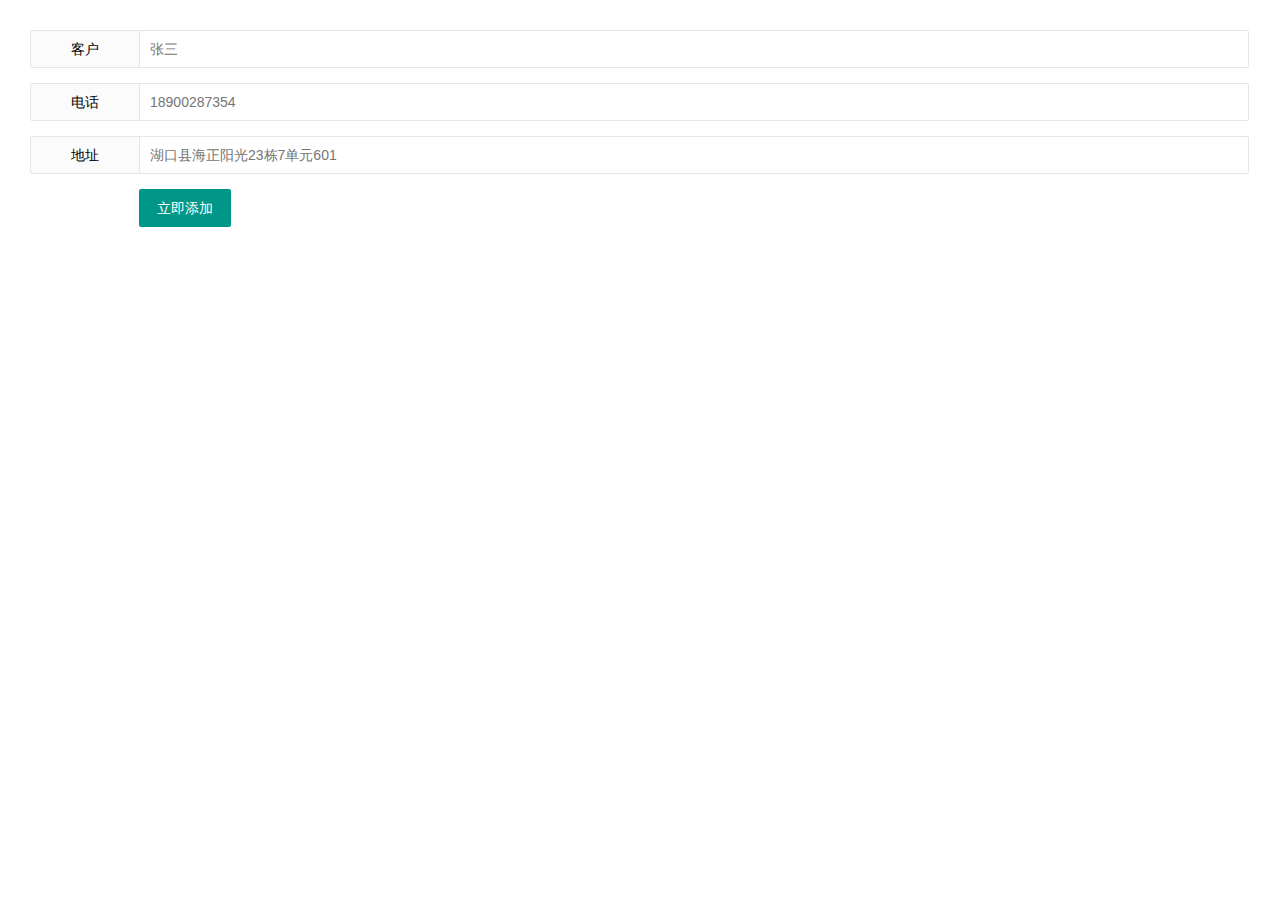
<file: templates/add_order.html>
<!DOCTYPE html>
<html lang="en">
<head>
    <meta charset="utf-8">
    <meta name="viewport"
          content="width=device-width, user-scalable=no, initial-scale=1.0, maximum-scale=1.0, minimum-scale=1.0">
    <title>添加订单界面</title>
    <meta name="renderer" content="webkit">
    <meta http-equiv="X-UA-Compatible" content="IE=edge,chrome=1">
    <meta name="viewport" content="width=device-width, initial-scale=1, maximum-scale=1">
    <link rel="stylesheet" href="/static/layui/css/layui.css" media="all">
    <script src="/static/layui/layui.js"></script>
    <script src="/static/layui/layui.all.js"></script>

    <style>
        body {
            margin: 10px;
        }
    </style>
</head>
<body>
<div id="details" style="padding: 20px;" lay-filter="detail">
    <form class="layui-form layui-form-pane" lay-filter="example" id="example" enctype="multipart/form-data">

        <div class="layui-form-item">
            <label class="layui-form-label">客户</label>
            <div class="layui-input-block">
                <input type="text" name="user_name" placeholder="张三" autocomplete="off"
                       class="layui-input" id="create_price" lay-verify="required">
            </div>
        </div>
        <div class="layui-form-item">
            <label class="layui-form-label">电话</label>
            <div class="layui-input-block">
                <input type="number" name="phone" placeholder="18900287354" autocomplete="off"
                       class="layui-input" id="min_top" lay-verify="required">
            </div>
        </div>

        <div class="layui-form-item">
            <label class="layui-form-label">地址</label>
            <div class="layui-input-block">
                <input type="text" name="address" placeholder="湖口县海正阳光23栋7单元601" autocomplete="off"
                       class="layui-input" id="account" lay-verify="required">
            </div>
        </div>

        <div class="layui-form-item">
            <div class="layui-input-block">
                <button class="layui-btn" lay-submit="" lay-filter="formDemo" id="sub" type="submit">立即添加</button>
            </div>
        </div>
    </form>
</div>
<script>
    layui.use('form', function(){
        var form = layui.form;
        //监听提交
        form.on('submit(formDemo)', function(data){
            {#layer.msg(JSON.stringify(data.field));#}
            var data_info = {data:JSON.stringify(data.field)};
            var $ = layui.jquery;
            var layer = layui.layer;

            $.ajax({
                type : 'POST',
                url : '/add_order/',
                data : data_info,
                dataType : 'json',
                success : function(data) {
                    // 成功提示框
                    if (data.code == 0){
                        layer.msg(data.msg, {
                            icon : 6,
                        });
                        layer.closeAll('iframe'); //关闭弹框
                    }else if(data.code == 502){
                        layer.msg('出现网络故障', {
                            icon : 5
                        });
                        layer.closeAll('iframe'); //关闭弹框
                    }

                },
                error : function(data) {
                    // 异常提示
                    layer.msg('出现网络故障', {
                        icon : 5
                    });
                    layer.closeAll('iframe'); //关闭弹框
                }
            });
            return false;
        });
    });
</script>
</body>

</html>
</file>
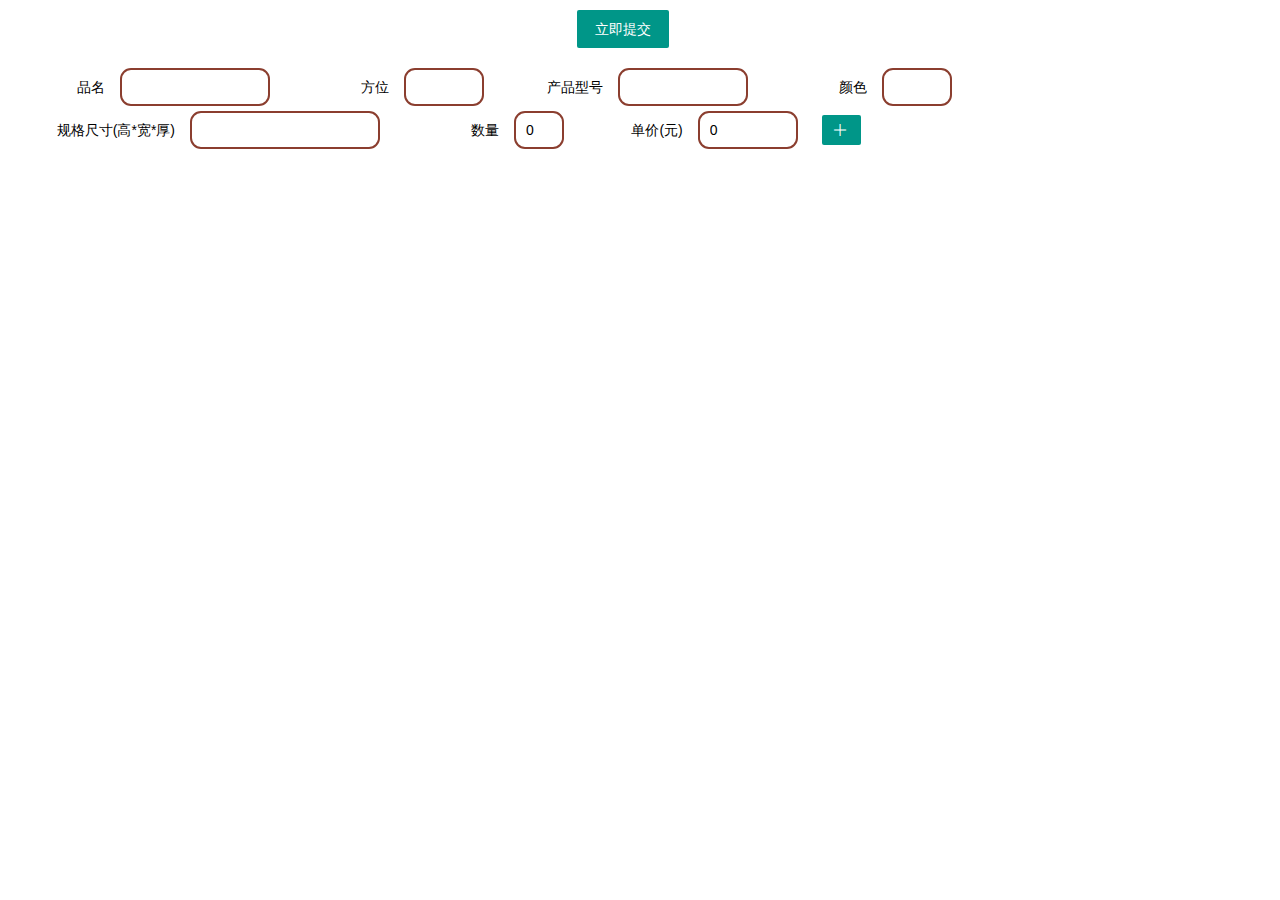
<file: templates/add_product.html>
<!DOCTYPE html>
<html lang="en">
<head>
    <meta charset="utf-8">
    <meta name="viewport"
          content="width=device-width, user-scalable=no, initial-scale=1.0, maximum-scale=1.0, minimum-scale=1.0">
    <title>订单修改界面</title>
    <meta name="renderer" content="webkit">
    <meta http-equiv="X-UA-Compatible" content="IE=edge,chrome=1">
    <meta name="viewport" content="width=device-width, initial-scale=1, maximum-scale=1">
    <link rel="stylesheet" href="/static/layui/css/layui.css" media="all">
    <script src="/static/layui/layui.js"></script>

    <style>
        body {
            margin: 10px;
        }
        .input-border{
            border: 2px solid #8B3E2F;
            border-radius: 11px;
        }
    </style>
</head>
<body>
<div class="layui-form" id="last2" >

    <div class="layui-form-item">
        <div class="layui-inline" style="left: 45%">
            <button type="submit" class="layui-btn" lay-submit="" lay-filter="formDemo">立即提交</button>
        </div>
    </div>

    <div class="layui-form-item" style="display: none">
        <label class="layui-form-label">隐藏域</label>
        <div class="layui-input-inline">
            <input type ="text" name="order_id" value="{{ order_id }}">
        </div>
    </div>

    <div class="layui-form-item">
        <div class="layui-inline">
            <label class="layui-form-label">品名</label>
            <div class="layui-input-inline" style="width: 150px;">
                <input type="text" name="product_name" lay-verify="required" autocomplete="off" class="layui-input input-border">
            </div>
        </div>
        <div class="layui-inline">
            <label class="layui-form-label">方位</label>
            <div class="layui-input-inline" style="width: 80px;">
                <input type="text" name="position" lay-verify="required" autocomplete="off" class="layui-input input-border">
            </div>
        </div>

        <div class="layui-inline">
            <label class="layui-form-label">产品型号</label>
            <div class="layui-input-inline" style="width: 130px;">
                <input type="text" name="model" lay-verify="required" autocomplete="off" class="layui-input input-border">
            </div>
        </div>

        <div class="layui-inline">
            <label class="layui-form-label">颜色</label>
            <div class="layui-input-inline" style="width: 70px;">
                <input type="text" name="color" lay-verify="required" autocomplete="off" class="layui-input input-border">
            </div>
        </div>

        <div class="layui-inline">
            <label class="layui-form-label" style="width: 150px;">规格尺寸(高*宽*厚)</label>
            <div class="layui-input-inline">
                <input type="text" name="size" lay-verify="required" autocomplete="off" class="layui-input input-border">
            </div>
        </div>

        <div class="layui-inline">
            <label class="layui-form-label">数量</label>
            <div class="layui-input-inline" style="width: 50px;">
                <input type="number" min="0" name="quantity" lay-verify="required" value="0" autocomplete="off" class="layui-input input-border">
            </div>
        </div>

        <div class="layui-inline">
            <label class="layui-form-label">单价(元)</label>
            <div class="layui-input-inline"  style="width: 100px;">
                <input type="number" min="0" value="0" name="price" lay-verify="required" autocomplete="off" class="layui-input input-border">
            </div>
        </div>

        <div class="layui-inline">
            <button id="add2" type="button" class="layui-btn layui-btn-sm">
                <i class="layui-icon">&#xe624;</i>
            </button>
        </div>
    </div>
</div>

<script src="/static/layui/layui.all.js"></script>
<script type="text/javascript">

    var $ = layui.jquery;

    var form = layui.form;
    //监听提交
    form.on('submit(formDemo)', function(data){
        console.log(JSON.stringify(data.field))
        var data_info = {data:JSON.stringify(data.field)};
        var $ = layui.jquery;
        var layer = layui.layer;

        $.ajax({
            type : 'POST',
            url : '/add_product/',
            data : data_info,
            dataType : 'json',
            success : function(data) {
                // 成功提示框
                if (data.code == 0){
                    layer.msg(data.msg, {
                        icon : 6,
                    });
                    layer.closeAll('iframe'); //关闭弹框
                }else if(data.code == 502){
                    layer.msg(data.msg, {
                        icon : 5
                    });
                    layer.closeAll('iframe'); //关闭弹框
                }

            },
            error : function(data) {
                // 异常提示
                layer.msg('出现网络故障', {
                    icon : 5
                });
                layer.closeAll('iframe'); //关闭弹框
            }
        });
        return false;
    });

    //layui 表单动态添加、删除input框  ---start
    //动态添加input输入框
    function getRandomNum() {
        return parseInt(Math.random() * 50);
    }

    var x = 1;
    $("#add2").click(function () {
        let iNums = getRandomNum();
        console.log(iNums)
        var str = '<div class="layui-form-item"> ' +
            ' <div class="layui-inline">' +
            '   &nbsp;<label class="layui-form-label">品名</label>' +
            '      <div class="layui-input-inline" style="width: 150px;">' +
            '          <input type="text" name="product_name'+ x +' " lay-verify="required" autocomplete="off" class="layui-input input-border">' +
            '      </div>' +
            '</div>' +
            '<div class="layui-inline">' +
            '&nbsp;<label class="layui-form-label">方位</label>' +
            '<div class="layui-input-inline" style="width: 80px;">' +
            '<input type="text" name="position' + x + '" lay-verify="required" autocomplete="off" class="layui-input input-border">' +
            '</div>' +
            '</div>' +
            '<div class="layui-inline">' +
            '&nbsp;<label class="layui-form-label">产品型号</label>' +
            '<div class="layui-input-inline" style="width: 130px;">' +
            '<input type="text" name="model' + x + '" lay-verify="required" autocomplete="off" class="layui-input input-border">' +
            '</div>' +
            '</div>' +
            '<div class="layui-inline">' +
            '&nbsp;<label class="layui-form-label">颜色</label>' +
            '<div class="layui-input-inline" style="width: 70px;">' +
            '<input type="text" name="color' + x + '" lay-verify="required" autocomplete="off" class="layui-input input-border">' +
            '</div>' +
            '</div>' +
            '<div class="layui-inline">' +
            '&nbsp;<label class="layui-form-label" style="width: 150px;">规格尺寸(高*宽*厚)</label>' +
            '<div class="layui-input-inline">' +
            '<input type="text" name="size' + x + '" lay-verify="required" autocomplete="off" class="layui-input input-border">' +
            '</div>' +
            '</div>' +
            '<div class="layui-inline">' +
            '&nbsp;<label class="layui-form-label">数量</label>' +
            '<div class="layui-input-inline" style="width: 50px;">' +
            '<input type="number" min="0" name="quantity' + x + '" lay-verify="required" value="0" autocomplete="off" class="layui-input input-border">' +
            '</div>' +
            '</div>' +
            '<div class="layui-inline">' +
            '&nbsp;<label class="layui-form-label">单价(元)</label>' +
            '<div class="layui-input-inline"  style="width: 100px;">' +
            '<input type="number" min="0" value="0" name="price' + x + '" lay-verify="required" autocomplete="off" class="layui-input input-border">' +
            '</div>' +
            '</div>' +
            '<div class="layui-inline">' +
            '<button type="button" class="layui-btn layui-btn-danger layui-btn-sm removeclass">' +
            '<i class="layui-icon">&#xe67e;</i>' +
            '</button>' +
            '</div>' +
            '</div>';

        $("#last2").append(str);
        x++;
    });

    //删除动态添加的input输入框
    $("body").on('click', ".removeclass", function () {
        //元素移除前校验是否被引用
        var approvalName = $(this).parent().prev('div.layui-input-inline').children().val();
        var parentEle = $(this).parent().parent();
        parentEle.remove();
    });
    //---------end----------

</script>

</body>
</html>
</file>
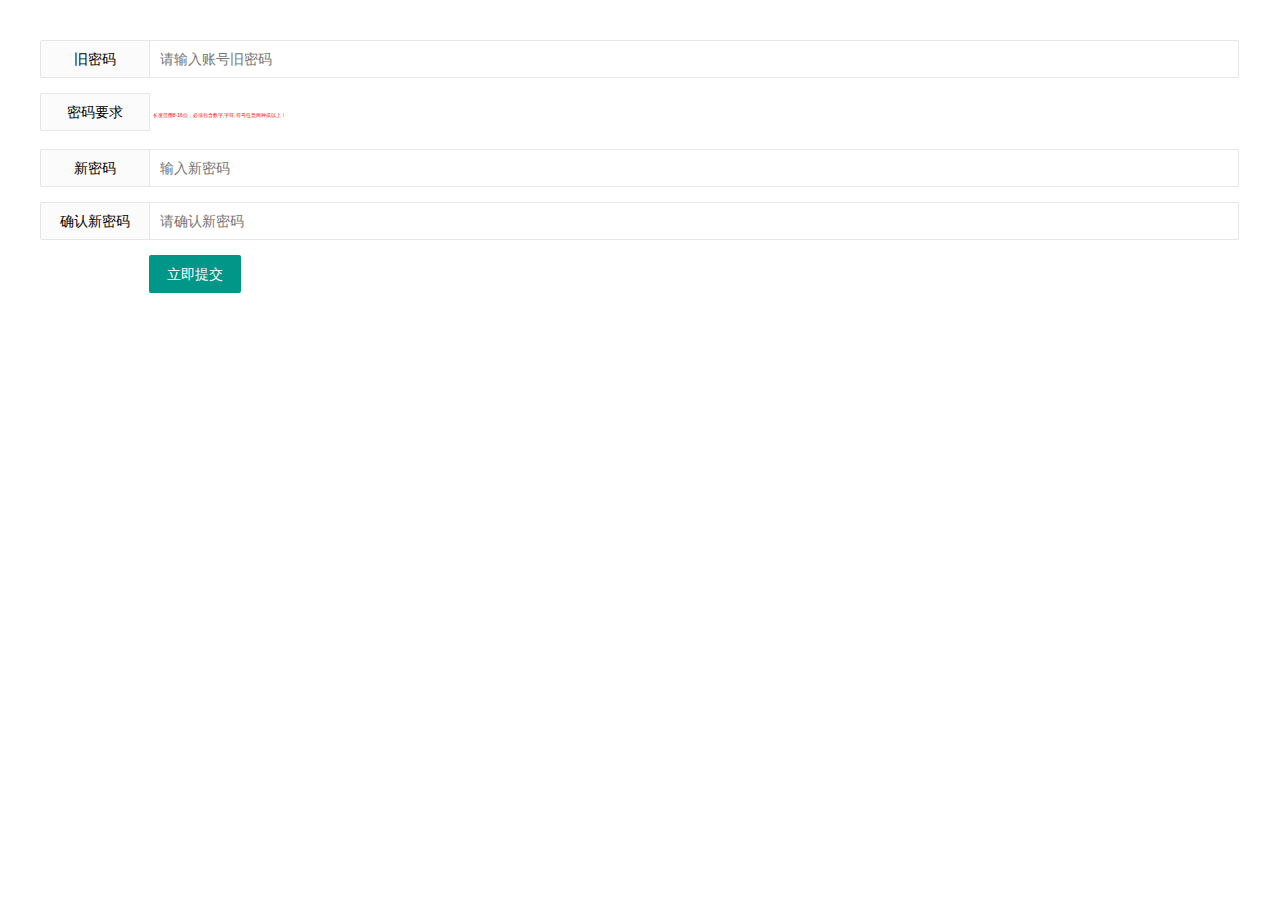
<file: templates/chang_pass.html>
<!DOCTYPE html>
<html lang="en">
<head>
    <meta charset="UTF-8">
    <title>Title</title>
    <link rel="stylesheet" href="/static/css/x-admin.css" media="all">
    <link rel="stylesheet" href="/static/layui/css/layui.css" media="all">
</head>
<body>
<div class="x-body">

    <div id="details" style="padding: 20px;" lay-filter="detail">
        <form class="layui-form layui-form-pane" lay-filter="example" id="example" enctype="multipart/form-data">
            <div class="layui-form-item">
                <label class="layui-form-label">旧密码</label>
                <div class="layui-input-block">
                    <input type="text" name="old_pass" required lay-verify="required" placeholder="请输入账号旧密码" autocomplete="off"
                           class="layui-input" id="old_pass">
                </div>
            </div>

            <div class="layui-form-item">
                <label class="layui-form-label">密码要求</label>
                <div class="layui-form-mid layui-word-aux"><span style="color:red;font-size: 5px">&nbsp;&nbsp;长度范围8-16位，必须包含数字,字符,符号任意两种或以上！</span></div>
            </div>
            <div class="layui-form-item">
                <label class="layui-form-label">新密码</label>
                <div class="layui-input-block">
                    <input type="password" name="new_pass_one" required lay-verify="required" placeholder="输入新密码" autocomplete="off"
                           class="layui-input" id="new_pass_one">
                </div>
            </div>

            <div class="layui-form-item">
                <label class="layui-form-label">确认新密码</label>
                <div class="layui-input-block">
                    <input type="password" name="new_pass_two" required lay-verify="required" placeholder="请确认新密码" autocomplete="off"
                           class="layui-input" id="new_pass_two">
                </div>
            </div>

            <div class="layui-form-item">
                <div class="layui-input-block">
                    <button class="layui-btn" lay-submit="" lay-filter="formDemo" id="sub" type="submit">立即提交</button>
                </div>
            </div>
        </form>
    </div>


</div>
<script src="/static/layui/layui.all.js" charset="utf-8"></script>
<script>

    var form = layui.form;
    //监听提交
    form.on('submit(formDemo)', function(data){
        var data_info = {data:JSON.stringify(data.field)};
        var $ = layui.jquery;

        $.ajax({
            type : 'POST',
            url : '/change_pass/',
            data : data_info,
            dataType : 'json',
            success : function(data) { localStorage
                // var data1 = JSON.parse(data);
                // 成功提示框
                if (data.code == 0){
                    layer.msg('修改密码成功!', {
                        icon : 6,
                        time: 2500,
                    }, function () {
                        layer.close(layer.index);
                        window.parent.location.reload();
                    });
                }else if(data.code == 502){
                    parent.layer.msg(data.msg, {
                        icon : 5
                    });
                }

            },
            error : function(data) {
                // 异常提示
                layer.msg('出现网络故障', {
                    icon : 5
                });
                layer.closeAll('iframe'); //关闭弹框
            }
        });
        return false;
    });

</script>
</body>
</html>
</file>
<file: static/layui/css/layui.css>
/** layui-v2.5.6 MIT License By https://www.layui.com */
 .layui-inline,img{display:inline-block;vertical-align:middle}h1,h2,h3,h4,h5,h6{font-weight:400}.layui-edge,.layui-header,.layui-inline,.layui-main{position:relative}.layui-body,.layui-edge,.layui-elip{overflow:hidden}.layui-btn,.layui-edge,.layui-inline,img{vertical-align:middle}.layui-btn,.layui-disabled,.layui-icon,.layui-unselect{-moz-user-select:none;-webkit-user-select:none;-ms-user-select:none}.layui-elip,.layui-form-checkbox span,.layui-form-pane .layui-form-label{text-overflow:ellipsis;white-space:nowrap}.layui-breadcrumb,.layui-tree-btnGroup{visibility:hidden}blockquote,body,button,dd,div,dl,dt,form,h1,h2,h3,h4,h5,h6,input,li,ol,p,pre,td,textarea,th,ul{margin:0;padding:0;-webkit-tap-highlight-color:rgba(0,0,0,0)}a:active,a:hover{outline:0}img{border:none}li{list-style:none}table{border-collapse:collapse;border-spacing:0}h4,h5,h6{font-size:100%}button,input,optgroup,option,select,textarea{font-family:inherit;font-size:inherit;font-style:inherit;font-weight:inherit;outline:0}pre{white-space:pre-wrap;white-space:-moz-pre-wrap;white-space:-pre-wrap;white-space:-o-pre-wrap;word-wrap:break-word}body{line-height:24px;font:14px Helvetica Neue,Helvetica,PingFang SC,Tahoma,Arial,sans-serif}hr{height:1px;margin:10px 0;border:0;clear:both}a{color:#333;text-decoration:none}a:hover{color:#777}a cite{font-style:normal;*cursor:pointer}.layui-border-box,.layui-border-box *{box-sizing:border-box}.layui-box,.layui-box *{box-sizing:content-box}.layui-clear{clear:both;*zoom:1}.layui-clear:after{content:'\20';clear:both;*zoom:1;display:block;height:0}.layui-inline{*display:inline;*zoom:1}.layui-edge{display:inline-block;width:0;height:0;border-width:6px;border-style:dashed;border-color:transparent}.layui-edge-top{top:-4px;border-bottom-color:#999;border-bottom-style:solid}.layui-edge-right{border-left-color:#999;border-left-style:solid}.layui-edge-bottom{top:2px;border-top-color:#999;border-top-style:solid}.layui-edge-left{border-right-color:#999;border-right-style:solid}.layui-disabled,.layui-disabled:hover{color:#d2d2d2!important;cursor:not-allowed!important}.layui-circle{border-radius:100%}.layui-show{display:block!important}.layui-hide{display:none!important}@font-face{font-family:layui-icon;src:url(../font/iconfont.eot?v=256);src:url(../font/iconfont.eot?v=256#iefix) format('embedded-opentype'),url(../font/iconfont.woff2?v=256) format('woff2'),url(../font/iconfont.woff?v=256) format('woff'),url(../font/iconfont.ttf?v=256) format('truetype'),url(../font/iconfont.svg?v=256#layui-icon) format('svg')}.layui-icon{font-family:layui-icon!important;font-size:16px;font-style:normal;-webkit-font-smoothing:antialiased;-moz-osx-font-smoothing:grayscale}.layui-icon-reply-fill:before{content:"\e611"}.layui-icon-set-fill:before{content:"\e614"}.layui-icon-menu-fill:before{content:"\e60f"}.layui-icon-search:before{content:"\e615"}.layui-icon-share:before{content:"\e641"}.layui-icon-set-sm:before{content:"\e620"}.layui-icon-engine:before{content:"\e628"}.layui-icon-close:before{content:"\1006"}.layui-icon-close-fill:before{content:"\1007"}.layui-icon-chart-screen:before{content:"\e629"}.layui-icon-star:before{content:"\e600"}.layui-icon-circle-dot:before{content:"\e617"}.layui-icon-chat:before{content:"\e606"}.layui-icon-release:before{content:"\e609"}.layui-icon-list:before{content:"\e60a"}.layui-icon-chart:before{content:"\e62c"}.layui-icon-ok-circle:before{content:"\1005"}.layui-icon-layim-theme:before{content:"\e61b"}.layui-icon-table:before{content:"\e62d"}.layui-icon-right:before{content:"\e602"}.layui-icon-left:before{content:"\e603"}.layui-icon-cart-simple:before{content:"\e698"}.layui-icon-face-cry:before{content:"\e69c"}.layui-icon-face-smile:before{content:"\e6af"}.layui-icon-survey:before{content:"\e6b2"}.layui-icon-tree:before{content:"\e62e"}.layui-icon-ie:before{content:"\e7bb"}.layui-icon-upload-circle:before{content:"\e62f"}.layui-icon-add-circle:before{content:"\e61f"}.layui-icon-download-circle:before{content:"\e601"}.layui-icon-templeate-1:before{content:"\e630"}.layui-icon-util:before{content:"\e631"}.layui-icon-face-surprised:before{content:"\e664"}.layui-icon-edit:before{content:"\e642"}.layui-icon-speaker:before{content:"\e645"}.layui-icon-down:before{content:"\e61a"}.layui-icon-file:before{content:"\e621"}.layui-icon-layouts:before{content:"\e632"}.layui-icon-rate-half:before{content:"\e6c9"}.layui-icon-add-circle-fine:before{content:"\e608"}.layui-icon-prev-circle:before{content:"\e633"}.layui-icon-read:before{content:"\e705"}.layui-icon-404:before{content:"\e61c"}.layui-icon-carousel:before{content:"\e634"}.layui-icon-help:before{content:"\e607"}.layui-icon-code-circle:before{content:"\e635"}.layui-icon-windows:before{content:"\e67f"}.layui-icon-water:before{content:"\e636"}.layui-icon-username:before{content:"\e66f"}.layui-icon-find-fill:before{content:"\e670"}.layui-icon-about:before{content:"\e60b"}.layui-icon-location:before{content:"\e715"}.layui-icon-up:before{content:"\e619"}.layui-icon-pause:before{content:"\e651"}.layui-icon-date:before{content:"\e637"}.layui-icon-layim-uploadfile:before{content:"\e61d"}.layui-icon-delete:before{content:"\e640"}.layui-icon-play:before{content:"\e652"}.layui-icon-top:before{content:"\e604"}.layui-icon-firefox:before{content:"\e686"}.layui-icon-friends:before{content:"\e612"}.layui-icon-refresh-3:before{content:"\e9aa"}.layui-icon-ok:before{content:"\e605"}.layui-icon-layer:before{content:"\e638"}.layui-icon-face-smile-fine:before{content:"\e60c"}.layui-icon-dollar:before{content:"\e659"}.layui-icon-group:before{content:"\e613"}.layui-icon-layim-download:before{content:"\e61e"}.layui-icon-picture-fine:before{content:"\e60d"}.layui-icon-link:before{content:"\e64c"}.layui-icon-diamond:before{content:"\e735"}.layui-icon-log:before{content:"\e60e"}.layui-icon-key:before{content:"\e683"}.layui-icon-rate-solid:before{content:"\e67a"}.layui-icon-fonts-del:before{content:"\e64f"}.layui-icon-unlink:before{content:"\e64d"}.layui-icon-fonts-clear:before{content:"\e639"}.layui-icon-triangle-r:before{content:"\e623"}.layui-icon-circle:before{content:"\e63f"}.layui-icon-radio:before{content:"\e643"}.layui-icon-align-center:before{content:"\e647"}.layui-icon-align-right:before{content:"\e648"}.layui-icon-align-left:before{content:"\e649"}.layui-icon-loading-1:before{content:"\e63e"}.layui-icon-return:before{content:"\e65c"}.layui-icon-fonts-strong:before{content:"\e62b"}.layui-icon-upload:before{content:"\e67c"}.layui-icon-dialogue:before{content:"\e63a"}.layui-icon-video:before{content:"\e6ed"}.layui-icon-headset:before{content:"\e6fc"}.layui-icon-cellphone-fine:before{content:"\e63b"}.layui-icon-add-1:before{content:"\e654"}.layui-icon-face-smile-b:before{content:"\e650"}.layui-icon-fonts-html:before{content:"\e64b"}.layui-icon-screen-full:before{content:"\e622"}.layui-icon-form:before{content:"\e63c"}.layui-icon-cart:before{content:"\e657"}.layui-icon-camera-fill:before{content:"\e65d"}.layui-icon-tabs:before{content:"\e62a"}.layui-icon-heart-fill:before{content:"\e68f"}.layui-icon-fonts-code:before{content:"\e64e"}.layui-icon-ios:before{content:"\e680"}.layui-icon-at:before{content:"\e687"}.layui-icon-fire:before{content:"\e756"}.layui-icon-set:before{content:"\e716"}.layui-icon-fonts-u:before{content:"\e646"}.layui-icon-triangle-d:before{content:"\e625"}.layui-icon-tips:before{content:"\e702"}.layui-icon-picture:before{content:"\e64a"}.layui-icon-more-vertical:before{content:"\e671"}.layui-icon-bluetooth:before{content:"\e689"}.layui-icon-flag:before{content:"\e66c"}.layui-icon-loading:before{content:"\e63d"}.layui-icon-fonts-i:before{content:"\e644"}.layui-icon-refresh-1:before{content:"\e666"}.layui-icon-rmb:before{content:"\e65e"}.layui-icon-addition:before{content:"\e624"}.layui-icon-home:before{content:"\e68e"}.layui-icon-time:before{content:"\e68d"}.layui-icon-user:before{content:"\e770"}.layui-icon-notice:before{content:"\e667"}.layui-icon-chrome:before{content:"\e68a"}.layui-icon-edge:before{content:"\e68b"}.layui-icon-login-weibo:before{content:"\e675"}.layui-icon-voice:before{content:"\e688"}.layui-icon-upload-drag:before{content:"\e681"}.layui-icon-login-qq:before{content:"\e676"}.layui-icon-snowflake:before{content:"\e6b1"}.layui-icon-heart:before{content:"\e68c"}.layui-icon-logout:before{content:"\e682"}.layui-icon-file-b:before{content:"\e655"}.layui-icon-template:before{content:"\e663"}.layui-icon-transfer:before{content:"\e691"}.layui-icon-auz:before{content:"\e672"}.layui-icon-console:before{content:"\e665"}.layui-icon-app:before{content:"\e653"}.layui-icon-prev:before{content:"\e65a"}.layui-icon-website:before{content:"\e7ae"}.layui-icon-next:before{content:"\e65b"}.layui-icon-component:before{content:"\e857"}.layui-icon-android:before{content:"\e684"}.layui-icon-more:before{content:"\e65f"}.layui-icon-login-wechat:before{content:"\e677"}.layui-icon-shrink-right:before{content:"\e668"}.layui-icon-spread-left:before{content:"\e66b"}.layui-icon-camera:before{content:"\e660"}.layui-icon-note:before{content:"\e66e"}.layui-icon-refresh:before{content:"\e669"}.layui-icon-female:before{content:"\e661"}.layui-icon-male:before{content:"\e662"}.layui-icon-screen-restore:before{content:"\e758"}.layui-icon-password:before{content:"\e673"}.layui-icon-senior:before{content:"\e674"}.layui-icon-theme:before{content:"\e66a"}.layui-icon-tread:before{content:"\e6c5"}.layui-icon-praise:before{content:"\e6c6"}.layui-icon-star-fill:before{content:"\e658"}.layui-icon-rate:before{content:"\e67b"}.layui-icon-template-1:before{content:"\e656"}.layui-icon-vercode:before{content:"\e679"}.layui-icon-service:before{content:"\e626"}.layui-icon-cellphone:before{content:"\e678"}.layui-icon-print:before{content:"\e66d"}.layui-icon-cols:before{content:"\e610"}.layui-icon-wifi:before{content:"\e7e0"}.layui-icon-export:before{content:"\e67d"}.layui-icon-rss:before{content:"\e808"}.layui-icon-slider:before{content:"\e714"}.layui-icon-email:before{content:"\e618"}.layui-icon-subtraction:before{content:"\e67e"}.layui-icon-mike:before{content:"\e6dc"}.layui-icon-light:before{content:"\e748"}.layui-icon-gift:before{content:"\e627"}.layui-icon-mute:before{content:"\e685"}.layui-icon-reduce-circle:before{content:"\e616"}.layui-icon-music:before{content:"\e690"}.layui-main{width:1140px;margin:0 auto}.layui-header{z-index:1000;height:60px}.layui-header a:hover{transition:all .5s;-webkit-transition:all .5s}.layui-side{position:fixed;left:0;top:0;bottom:0;z-index:999;width:200px;overflow-x:hidden}.layui-side-scroll{position:relative;width:200px;height:100%;overflow-x:hidden}.layui-body{position:absolute;left:200px;right:0;top:0;bottom:0;z-index:998;width:auto;overflow-y:auto;box-sizing:border-box}.layui-layout-body{overflow:hidden}.layui-layout-admin .layui-header{background-color:#23262E}.layui-layout-admin .layui-side{top:60px;width:200px;overflow-x:hidden}.layui-layout-admin .layui-body{position:fixed;top:60px;bottom:44px}.layui-layout-admin .layui-main{width:auto;margin:0 15px}.layui-layout-admin .layui-footer{position:fixed;left:200px;right:0;bottom:0;height:44px;line-height:44px;padding:0 15px;background-color:#eee}.layui-layout-admin .layui-logo{position:absolute;left:0;top:0;width:200px;height:100%;line-height:60px;text-align:center;color:#009688;font-size:16px}.layui-layout-admin .layui-header .layui-nav{background:0 0}.layui-layout-left{position:absolute!important;left:200px;top:0}.layui-layout-right{position:absolute!important;right:0;top:0}.layui-container{position:relative;margin:0 auto;padding:0 15px;box-sizing:border-box}.layui-fluid{position:relative;margin:0 auto;padding:0 15px}.layui-row:after,.layui-row:before{content:'';display:block;clear:both}.layui-col-lg1,.layui-col-lg10,.layui-col-lg11,.layui-col-lg12,.layui-col-lg2,.layui-col-lg3,.layui-col-lg4,.layui-col-lg5,.layui-col-lg6,.layui-col-lg7,.layui-col-lg8,.layui-col-lg9,.layui-col-md1,.layui-col-md10,.layui-col-md11,.layui-col-md12,.layui-col-md2,.layui-col-md3,.layui-col-md4,.layui-col-md5,.layui-col-md6,.layui-col-md7,.layui-col-md8,.layui-col-md9,.layui-col-sm1,.layui-col-sm10,.layui-col-sm11,.layui-col-sm12,.layui-col-sm2,.layui-col-sm3,.layui-col-sm4,.layui-col-sm5,.layui-col-sm6,.layui-col-sm7,.layui-col-sm8,.layui-col-sm9,.layui-col-xs1,.layui-col-xs10,.layui-col-xs11,.layui-col-xs12,.layui-col-xs2,.layui-col-xs3,.layui-col-xs4,.layui-col-xs5,.layui-col-xs6,.layui-col-xs7,.layui-col-xs8,.layui-col-xs9{position:relative;display:block;box-sizing:border-box}.layui-col-xs1,.layui-col-xs10,.layui-col-xs11,.layui-col-xs12,.layui-col-xs2,.layui-col-xs3,.layui-col-xs4,.layui-col-xs5,.layui-col-xs6,.layui-col-xs7,.layui-col-xs8,.layui-col-xs9{float:left}.layui-col-xs1{width:8.33333333%}.layui-col-xs2{width:16.66666667%}.layui-col-xs3{width:25%}.layui-col-xs4{width:33.33333333%}.layui-col-xs5{width:41.66666667%}.layui-col-xs6{width:50%}.layui-col-xs7{width:58.33333333%}.layui-col-xs8{width:66.66666667%}.layui-col-xs9{width:75%}.layui-col-xs10{width:83.33333333%}.layui-col-xs11{width:91.66666667%}.layui-col-xs12{width:100%}.layui-col-xs-offset1{margin-left:8.33333333%}.layui-col-xs-offset2{margin-left:16.66666667%}.layui-col-xs-offset3{margin-left:25%}.layui-col-xs-offset4{margin-left:33.33333333%}.layui-col-xs-offset5{margin-left:41.66666667%}.layui-col-xs-offset6{margin-left:50%}.layui-col-xs-offset7{margin-left:58.33333333%}.layui-col-xs-offset8{margin-left:66.66666667%}.layui-col-xs-offset9{margin-left:75%}.layui-col-xs-offset10{margin-left:83.33333333%}.layui-col-xs-offset11{margin-left:91.66666667%}.layui-col-xs-offset12{margin-left:100%}@media screen and (max-width:768px){.layui-hide-xs{display:none!important}.layui-show-xs-block{display:block!important}.layui-show-xs-inline{display:inline!important}.layui-show-xs-inline-block{display:inline-block!important}}@media screen and (min-width:768px){.layui-container{width:750px}.layui-hide-sm{display:none!important}.layui-show-sm-block{display:block!important}.layui-show-sm-inline{display:inline!important}.layui-show-sm-inline-block{display:inline-block!important}.layui-col-sm1,.layui-col-sm10,.layui-col-sm11,.layui-col-sm12,.layui-col-sm2,.layui-col-sm3,.layui-col-sm4,.layui-col-sm5,.layui-col-sm6,.layui-col-sm7,.layui-col-sm8,.layui-col-sm9{float:left}.layui-col-sm1{width:8.33333333%}.layui-col-sm2{width:16.66666667%}.layui-col-sm3{width:25%}.layui-col-sm4{width:33.33333333%}.layui-col-sm5{width:41.66666667%}.layui-col-sm6{width:50%}.layui-col-sm7{width:58.33333333%}.layui-col-sm8{width:66.66666667%}.layui-col-sm9{width:75%}.layui-col-sm10{width:83.33333333%}.layui-col-sm11{width:91.66666667%}.layui-col-sm12{width:100%}.layui-col-sm-offset1{margin-left:8.33333333%}.layui-col-sm-offset2{margin-left:16.66666667%}.layui-col-sm-offset3{margin-left:25%}.layui-col-sm-offset4{margin-left:33.33333333%}.layui-col-sm-offset5{margin-left:41.66666667%}.layui-col-sm-offset6{margin-left:50%}.layui-col-sm-offset7{margin-left:58.33333333%}.layui-col-sm-offset8{margin-left:66.66666667%}.layui-col-sm-offset9{margin-left:75%}.layui-col-sm-offset10{margin-left:83.33333333%}.layui-col-sm-offset11{margin-left:91.66666667%}.layui-col-sm-offset12{margin-left:100%}}@media screen and (min-width:992px){.layui-container{width:970px}.layui-hide-md{display:none!important}.layui-show-md-block{display:block!important}.layui-show-md-inline{display:inline!important}.layui-show-md-inline-block{display:inline-block!important}.layui-col-md1,.layui-col-md10,.layui-col-md11,.layui-col-md12,.layui-col-md2,.layui-col-md3,.layui-col-md4,.layui-col-md5,.layui-col-md6,.layui-col-md7,.layui-col-md8,.layui-col-md9{float:left}.layui-col-md1{width:8.33333333%}.layui-col-md2{width:16.66666667%}.layui-col-md3{width:25%}.layui-col-md4{width:33.33333333%}.layui-col-md5{width:41.66666667%}.layui-col-md6{width:50%}.layui-col-md7{width:58.33333333%}.layui-col-md8{width:66.66666667%}.layui-col-md9{width:75%}.layui-col-md10{width:83.33333333%}.layui-col-md11{width:91.66666667%}.layui-col-md12{width:100%}.layui-col-md-offset1{margin-left:8.33333333%}.layui-col-md-offset2{margin-left:16.66666667%}.layui-col-md-offset3{margin-left:25%}.layui-col-md-offset4{margin-left:33.33333333%}.layui-col-md-offset5{margin-left:41.66666667%}.layui-col-md-offset6{margin-left:50%}.layui-col-md-offset7{margin-left:58.33333333%}.layui-col-md-offset8{margin-left:66.66666667%}.layui-col-md-offset9{margin-left:75%}.layui-col-md-offset10{margin-left:83.33333333%}.layui-col-md-offset11{margin-left:91.66666667%}.layui-col-md-offset12{margin-left:100%}}@media screen and (min-width:1200px){.layui-container{width:1170px}.layui-hide-lg{display:none!important}.layui-show-lg-block{display:block!important}.layui-show-lg-inline{display:inline!important}.layui-show-lg-inline-block{display:inline-block!important}.layui-col-lg1,.layui-col-lg10,.layui-col-lg11,.layui-col-lg12,.layui-col-lg2,.layui-col-lg3,.layui-col-lg4,.layui-col-lg5,.layui-col-lg6,.layui-col-lg7,.layui-col-lg8,.layui-col-lg9{float:left}.layui-col-lg1{width:8.33333333%}.layui-col-lg2{width:16.66666667%}.layui-col-lg3{width:25%}.layui-col-lg4{width:33.33333333%}.layui-col-lg5{width:41.66666667%}.layui-col-lg6{width:50%}.layui-col-lg7{width:58.33333333%}.layui-col-lg8{width:66.66666667%}.layui-col-lg9{width:75%}.layui-col-lg10{width:83.33333333%}.layui-col-lg11{width:91.66666667%}.layui-col-lg12{width:100%}.layui-col-lg-offset1{margin-left:8.33333333%}.layui-col-lg-offset2{margin-left:16.66666667%}.layui-col-lg-offset3{margin-left:25%}.layui-col-lg-offset4{margin-left:33.33333333%}.layui-col-lg-offset5{margin-left:41.66666667%}.layui-col-lg-offset6{margin-left:50%}.layui-col-lg-offset7{margin-left:58.33333333%}.layui-col-lg-offset8{margin-left:66.66666667%}.layui-col-lg-offset9{margin-left:75%}.layui-col-lg-offset10{margin-left:83.33333333%}.layui-col-lg-offset11{margin-left:91.66666667%}.layui-col-lg-offset12{margin-left:100%}}.layui-col-space1{margin:-.5px}.layui-col-space1>*{padding:.5px}.layui-col-space2{margin:-1px}.layui-col-space2>*{padding:1px}.layui-col-space4{margin:-2px}.layui-col-space4>*{padding:2px}.layui-col-space5{margin:-2.5px}.layui-col-space5>*{padding:2.5px}.layui-col-space6{margin:-3px}.layui-col-space6>*{padding:3px}.layui-col-space8{margin:-4px}.layui-col-space8>*{padding:4px}.layui-col-space10{margin:-5px}.layui-col-space10>*{padding:5px}.layui-col-space12{margin:-6px}.layui-col-space12>*{padding:6px}.layui-col-space14{margin:-7px}.layui-col-space14>*{padding:7px}.layui-col-space15{margin:-7.5px}.layui-col-space15>*{padding:7.5px}.layui-col-space16{margin:-8px}.layui-col-space16>*{padding:8px}.layui-col-space18{margin:-9px}.layui-col-space18>*{padding:9px}.layui-col-space20{margin:-10px}.layui-col-space20>*{padding:10px}.layui-col-space22{margin:-11px}.layui-col-space22>*{padding:11px}.layui-col-space24{margin:-12px}.layui-col-space24>*{padding:12px}.layui-col-space25{margin:-12.5px}.layui-col-space25>*{padding:12.5px}.layui-col-space26{margin:-13px}.layui-col-space26>*{padding:13px}.layui-col-space28{margin:-14px}.layui-col-space28>*{padding:14px}.layui-col-space30{margin:-15px}.layui-col-space30>*{padding:15px}.layui-btn,.layui-input,.layui-select,.layui-textarea,.layui-upload-button{outline:0;-webkit-appearance:none;transition:all .3s;-webkit-transition:all .3s;box-sizing:border-box}.layui-elem-quote{margin-bottom:10px;padding:15px;line-height:22px;border-left:5px solid #009688;border-radius:0 2px 2px 0;background-color:#f2f2f2}.layui-quote-nm{border-style:solid;border-width:1px 1px 1px 5px;background:0 0}.layui-elem-field{margin-bottom:10px;padding:0;border-width:1px;border-style:solid}.layui-elem-field legend{margin-left:20px;padding:0 10px;font-size:20px;font-weight:300}.layui-field-title{margin:10px 0 20px;border-width:1px 0 0}.layui-field-box{padding:10px 15px}.layui-field-title .layui-field-box{padding:10px 0}.layui-progress{position:relative;height:6px;border-radius:20px;background-color:#e2e2e2}.layui-progress-bar{position:absolute;left:0;top:0;width:0;max-width:100%;height:6px;border-radius:20px;text-align:right;background-color:#5FB878;transition:all .3s;-webkit-transition:all .3s}.layui-progress-big,.layui-progress-big .layui-progress-bar{height:18px;line-height:18px}.layui-progress-text{position:relative;top:-20px;line-height:18px;font-size:12px;color:#666}.layui-progress-big .layui-progress-text{position:static;padding:0 10px;color:#fff}.layui-collapse{border-width:1px;border-style:solid;border-radius:2px}.layui-colla-content,.layui-colla-item{border-top-width:1px;border-top-style:solid}.layui-colla-item:first-child{border-top:none}.layui-colla-title{position:relative;height:42px;line-height:42px;padding:0 15px 0 35px;color:#333;background-color:#f2f2f2;cursor:pointer;font-size:14px;overflow:hidden}.layui-colla-content{display:none;padding:10px 15px;line-height:22px;color:#666}.layui-colla-icon{position:absolute;left:15px;top:0;font-size:14px}.layui-card{margin-bottom:15px;border-radius:2px;background-color:#fff;box-shadow:0 1px 2px 0 rgba(0,0,0,.05)}.layui-card:last-child{margin-bottom:0}.layui-card-header{position:relative;height:42px;line-height:42px;padding:0 15px;border-bottom:1px solid #f6f6f6;color:#333;border-radius:2px 2px 0 0;font-size:14px}.layui-bg-black,.layui-bg-blue,.layui-bg-cyan,.layui-bg-green,.layui-bg-orange,.layui-bg-red{color:#fff!important}.layui-card-body{position:relative;padding:10px 15px;line-height:24px}.layui-card-body[pad15]{padding:15px}.layui-card-body[pad20]{padding:20px}.layui-card-body .layui-table{margin:5px 0}.layui-card .layui-tab{margin:0}.layui-panel-window{position:relative;padding:15px;border-radius:0;border-top:5px solid #E6E6E6;background-color:#fff}.layui-auxiliar-moving{position:fixed;left:0;right:0;top:0;bottom:0;width:100%;height:100%;background:0 0;z-index:9999999999}.layui-form-label,.layui-form-mid,.layui-form-select,.layui-input-block,.layui-input-inline,.layui-textarea{position:relative}.layui-bg-red{background-color:#FF5722!important}.layui-bg-orange{background-color:#FFB800!important}.layui-bg-green{background-color:#009688!important}.layui-bg-cyan{background-color:#2F4056!important}.layui-bg-blue{background-color:#1E9FFF!important}.layui-bg-black{background-color:#393D49!important}.layui-bg-gray{background-color:#eee!important;color:#666!important}.layui-badge-rim,.layui-colla-content,.layui-colla-item,.layui-collapse,.layui-elem-field,.layui-form-pane .layui-form-item[pane],.layui-form-pane .layui-form-label,.layui-input,.layui-layedit,.layui-layedit-tool,.layui-quote-nm,.layui-select,.layui-tab-bar,.layui-tab-card,.layui-tab-title,.layui-tab-title .layui-this:after,.layui-textarea{border-color:#e6e6e6}.layui-timeline-item:before,hr{background-color:#e6e6e6}.layui-text{line-height:22px;font-size:14px;color:#666}.layui-text h1,.layui-text h2,.layui-text h3{font-weight:500;color:#333}.layui-text h1{font-size:30px}.layui-text h2{font-size:24px}.layui-text h3{font-size:18px}.layui-text a:not(.layui-btn){color:#01AAED}.layui-text a:not(.layui-btn):hover{text-decoration:underline}.layui-text ul{padding:5px 0 5px 15px}.layui-text ul li{margin-top:5px;list-style-type:disc}.layui-text em,.layui-word-aux{color:#999!important;padding:0 5px!important}.layui-btn{display:inline-block;height:38px;line-height:38px;padding:0 18px;background-color:#009688;color:#fff;white-space:nowrap;text-align:center;font-size:14px;border:none;border-radius:2px;cursor:pointer}.layui-btn:hover{opacity:.8;filter:alpha(opacity=80);color:#fff}.layui-btn:active{opacity:1;filter:alpha(opacity=100)}.layui-btn+.layui-btn{margin-left:10px}.layui-btn-container{font-size:0}.layui-btn-container .layui-btn{margin-right:10px;margin-bottom:10px}.layui-btn-container .layui-btn+.layui-btn{margin-left:0}.layui-table .layui-btn-container .layui-btn{margin-bottom:9px}.layui-btn-radius{border-radius:100px}.layui-btn .layui-icon{margin-right:3px;font-size:18px;vertical-align:bottom;vertical-align:middle\9}.layui-btn-primary{border:1px solid #C9C9C9;background-color:#fff;color:#555}.layui-btn-primary:hover{border-color:#009688;color:#333}.layui-btn-normal{background-color:#1E9FFF}.layui-btn-warm{background-color:#FFB800}.layui-btn-danger{background-color:#FF5722}.layui-btn-checked{background-color:#5FB878}.layui-btn-disabled,.layui-btn-disabled:active,.layui-btn-disabled:hover{border:1px solid #e6e6e6;background-color:#FBFBFB;color:#C9C9C9;cursor:not-allowed;opacity:1}.layui-btn-lg{height:44px;line-height:44px;padding:0 25px;font-size:16px}.layui-btn-sm{height:30px;line-height:30px;padding:0 10px;font-size:12px}.layui-btn-sm i{font-size:16px!important}.layui-btn-xs{height:22px;line-height:22px;padding:0 5px;font-size:12px}.layui-btn-xs i{font-size:14px!important}.layui-btn-group{display:inline-block;vertical-align:middle;font-size:0}.layui-btn-group .layui-btn{margin-left:0!important;margin-right:0!important;border-left:1px solid rgba(255,255,255,.5);border-radius:0}.layui-btn-group .layui-btn-primary{border-left:none}.layui-btn-group .layui-btn-primary:hover{border-color:#C9C9C9;color:#009688}.layui-btn-group .layui-btn:first-child{border-left:none;border-radius:2px 0 0 2px}.layui-btn-group .layui-btn-primary:first-child{border-left:1px solid #c9c9c9}.layui-btn-group .layui-btn:last-child{border-radius:0 2px 2px 0}.layui-btn-group .layui-btn+.layui-btn{margin-left:0}.layui-btn-group+.layui-btn-group{margin-left:10px}.layui-btn-fluid{width:100%}.layui-input,.layui-select,.layui-textarea{height:38px;line-height:1.3;line-height:38px\9;border-width:1px;border-style:solid;background-color:#fff;border-radius:2px}.layui-input::-webkit-input-placeholder,.layui-select::-webkit-input-placeholder,.layui-textarea::-webkit-input-placeholder{line-height:1.3}.layui-input,.layui-textarea{display:block;width:100%;padding-left:10px}.layui-input:hover,.layui-textarea:hover{border-color:#D2D2D2!important}.layui-input:focus,.layui-textarea:focus{border-color:#C9C9C9!important}.layui-textarea{min-height:100px;height:auto;line-height:20px;padding:6px 10px;resize:vertical}.layui-select{padding:0 10px}.layui-form input[type=checkbox],.layui-form input[type=radio],.layui-form select{display:none}.layui-form [lay-ignore]{display:initial}.layui-form-item{margin-bottom:15px;clear:both;*zoom:1}.layui-form-item:after{content:'\20';clear:both;*zoom:1;display:block;height:0}.layui-form-label{float:left;display:block;padding:9px 15px;width:80px;font-weight:400;line-height:20px;text-align:right}.layui-form-label-col{display:block;float:none;padding:9px 0;line-height:20px;text-align:left}.layui-form-item .layui-inline{margin-bottom:5px;margin-right:10px}.layui-input-block{margin-left:110px;min-height:36px}.layui-input-inline{display:inline-block;vertical-align:middle}.layui-form-item .layui-input-inline{float:left;width:190px;margin-right:10px}.layui-form-text .layui-input-inline{width:auto}.layui-form-mid{float:left;display:block;padding:9px 0!important;line-height:20px;margin-right:10px}.layui-form-danger+.layui-form-select .layui-input,.layui-form-danger:focus{border-color:#FF5722!important}.layui-form-select .layui-input{padding-right:30px;cursor:pointer}.layui-form-select .layui-edge{position:absolute;right:10px;top:50%;margin-top:-3px;cursor:pointer;border-width:6px;border-top-color:#c2c2c2;border-top-style:solid;transition:all .3s;-webkit-transition:all .3s}.layui-form-select dl{display:none;position:absolute;left:0;top:42px;padding:5px 0;z-index:899;min-width:100%;border:1px solid #d2d2d2;max-height:300px;overflow-y:auto;background-color:#fff;border-radius:2px;box-shadow:0 2px 4px rgba(0,0,0,.12);box-sizing:border-box}.layui-form-select dl dd,.layui-form-select dl dt{padding:0 10px;line-height:36px;white-space:nowrap;overflow:hidden;text-overflow:ellipsis}.layui-form-select dl dt{font-size:12px;color:#999}.layui-form-select dl dd{cursor:pointer}.layui-form-select dl dd:hover{background-color:#f2f2f2;-webkit-transition:.5s all;transition:.5s all}.layui-form-select .layui-select-group dd{padding-left:20px}.layui-form-select dl dd.layui-select-tips{padding-left:10px!important;color:#999}.layui-form-select dl dd.layui-this{background-color:#5FB878;color:#fff}.layui-form-checkbox,.layui-form-select dl dd.layui-disabled{background-color:#fff}.layui-form-selected dl{display:block}.layui-form-checkbox,.layui-form-checkbox *,.layui-form-switch{display:inline-block;vertical-align:middle}.layui-form-selected .layui-edge{margin-top:-9px;-webkit-transform:rotate(180deg);transform:rotate(180deg);margin-top:-3px\9}:root .layui-form-selected .layui-edge{margin-top:-9px\0/IE9}.layui-form-selectup dl{top:auto;bottom:42px}.layui-select-none{margin:5px 0;text-align:center;color:#999}.layui-select-disabled .layui-disabled{border-color:#eee!important}.layui-select-disabled .layui-edge{border-top-color:#d2d2d2}.layui-form-checkbox{position:relative;height:30px;line-height:30px;margin-right:10px;padding-right:30px;cursor:pointer;font-size:0;-webkit-transition:.1s linear;transition:.1s linear;box-sizing:border-box}.layui-form-checkbox span{padding:0 10px;height:100%;font-size:14px;border-radius:2px 0 0 2px;background-color:#d2d2d2;color:#fff;overflow:hidden}.layui-form-checkbox:hover span{background-color:#c2c2c2}.layui-form-checkbox i{position:absolute;right:0;top:0;width:30px;height:28px;border:1px solid #d2d2d2;border-left:none;border-radius:0 2px 2px 0;color:#fff;font-size:20px;text-align:center}.layui-form-checkbox:hover i{border-color:#c2c2c2;color:#c2c2c2}.layui-form-checked,.layui-form-checked:hover{border-color:#5FB878}.layui-form-checked span,.layui-form-checked:hover span{background-color:#5FB878}.layui-form-checked i,.layui-form-checked:hover i{color:#5FB878}.layui-form-item .layui-form-checkbox{margin-top:4px}.layui-form-checkbox[lay-skin=primary]{height:auto!important;line-height:normal!important;min-width:18px;min-height:18px;border:none!important;margin-right:0;padding-left:28px;padding-right:0;background:0 0}.layui-form-checkbox[lay-skin=primary] span{padding-left:0;padding-right:15px;line-height:18px;background:0 0;color:#666}.layui-form-checkbox[lay-skin=primary] i{right:auto;left:0;width:16px;height:16px;line-height:16px;border:1px solid #d2d2d2;font-size:12px;border-radius:2px;background-color:#fff;-webkit-transition:.1s linear;transition:.1s linear}.layui-form-checkbox[lay-skin=primary]:hover i{border-color:#5FB878;color:#fff}.layui-form-checked[lay-skin=primary] i{border-color:#5FB878!important;background-color:#5FB878;color:#fff}.layui-checkbox-disbaled[lay-skin=primary] span{background:0 0!important;color:#c2c2c2}.layui-checkbox-disbaled[lay-skin=primary]:hover i{border-color:#d2d2d2}.layui-form-item .layui-form-checkbox[lay-skin=primary]{margin-top:10px}.layui-form-switch{position:relative;height:22px;line-height:22px;min-width:35px;padding:0 5px;margin-top:8px;border:1px solid #d2d2d2;border-radius:20px;cursor:pointer;background-color:#fff;-webkit-transition:.1s linear;transition:.1s linear}.layui-form-switch i{position:absolute;left:5px;top:3px;width:16px;height:16px;border-radius:20px;background-color:#d2d2d2;-webkit-transition:.1s linear;transition:.1s linear}.layui-form-switch em{position:relative;top:0;width:25px;margin-left:21px;padding:0!important;text-align:center!important;color:#999!important;font-style:normal!important;font-size:12px}.layui-form-onswitch{border-color:#5FB878;background-color:#5FB878}.layui-checkbox-disbaled,.layui-checkbox-disbaled i{border-color:#e2e2e2!important}.layui-form-onswitch i{left:100%;margin-left:-21px;background-color:#fff}.layui-form-onswitch em{margin-left:5px;margin-right:21px;color:#fff!important}.layui-checkbox-disbaled span{background-color:#e2e2e2!important}.layui-checkbox-disbaled:hover i{color:#fff!important}[lay-radio]{display:none}.layui-form-radio,.layui-form-radio *{display:inline-block;vertical-align:middle}.layui-form-radio{line-height:28px;margin:6px 10px 0 0;padding-right:10px;cursor:pointer;font-size:0}.layui-form-radio *{font-size:14px}.layui-form-radio>i{margin-right:8px;font-size:22px;color:#c2c2c2}.layui-form-radio>i:hover,.layui-form-radioed>i{color:#5FB878}.layui-radio-disbaled>i{color:#e2e2e2!important}.layui-form-pane .layui-form-label{width:110px;padding:8px 15px;height:38px;line-height:20px;border-width:1px;border-style:solid;border-radius:2px 0 0 2px;text-align:center;background-color:#FBFBFB;overflow:hidden;box-sizing:border-box}.layui-form-pane .layui-input-inline{margin-left:-1px}.layui-form-pane .layui-input-block{margin-left:110px;left:-1px}.layui-form-pane .layui-input{border-radius:0 2px 2px 0}.layui-form-pane .layui-form-text .layui-form-label{float:none;width:100%;border-radius:2px;box-sizing:border-box;text-align:left}.layui-form-pane .layui-form-text .layui-input-inline{display:block;margin:0;top:-1px;clear:both}.layui-form-pane .layui-form-text .layui-input-block{margin:0;left:0;top:-1px}.layui-form-pane .layui-form-text .layui-textarea{min-height:100px;border-radius:0 0 2px 2px}.layui-form-pane .layui-form-checkbox{margin:4px 0 4px 10px}.layui-form-pane .layui-form-radio,.layui-form-pane .layui-form-switch{margin-top:6px;margin-left:10px}.layui-form-pane .layui-form-item[pane]{position:relative;border-width:1px;border-style:solid}.layui-form-pane .layui-form-item[pane] .layui-form-label{position:absolute;left:0;top:0;height:100%;border-width:0 1px 0 0}.layui-form-pane .layui-form-item[pane] .layui-input-inline{margin-left:110px}@media screen and (max-width:450px){.layui-form-item .layui-form-label{text-overflow:ellipsis;overflow:hidden;white-space:nowrap}.layui-form-item .layui-inline{display:block;margin-right:0;margin-bottom:20px;clear:both}.layui-form-item .layui-inline:after{content:'\20';clear:both;display:block;height:0}.layui-form-item .layui-input-inline{display:block;float:none;left:-3px;width:auto;margin:0 0 10px 112px}.layui-form-item .layui-input-inline+.layui-form-mid{margin-left:110px;top:-5px;padding:0}.layui-form-item .layui-form-checkbox{margin-right:5px;margin-bottom:5px}}.layui-layedit{border-width:1px;border-style:solid;border-radius:2px}.layui-layedit-tool{padding:3px 5px;border-bottom-width:1px;border-bottom-style:solid;font-size:0}.layedit-tool-fixed{position:fixed;top:0;border-top:1px solid #e2e2e2}.layui-layedit-tool .layedit-tool-mid,.layui-layedit-tool .layui-icon{display:inline-block;vertical-align:middle;text-align:center;font-size:14px}.layui-layedit-tool .layui-icon{position:relative;width:32px;height:30px;line-height:30px;margin:3px 5px;color:#777;cursor:pointer;border-radius:2px}.layui-layedit-tool .layui-icon:hover{color:#393D49}.layui-layedit-tool .layui-icon:active{color:#000}.layui-layedit-tool .layedit-tool-active{background-color:#e2e2e2;color:#000}.layui-layedit-tool .layui-disabled,.layui-layedit-tool .layui-disabled:hover{color:#d2d2d2;cursor:not-allowed}.layui-layedit-tool .layedit-tool-mid{width:1px;height:18px;margin:0 10px;background-color:#d2d2d2}.layedit-tool-html{width:50px!important;font-size:30px!important}.layedit-tool-b,.layedit-tool-code,.layedit-tool-help{font-size:16px!important}.layedit-tool-d,.layedit-tool-face,.layedit-tool-image,.layedit-tool-unlink{font-size:18px!important}.layedit-tool-image input{position:absolute;font-size:0;left:0;top:0;width:100%;height:100%;opacity:.01;filter:Alpha(opacity=1);cursor:pointer}.layui-layedit-iframe iframe{display:block;width:100%}#LAY_layedit_code{overflow:hidden}.layui-laypage{display:inline-block;*display:inline;*zoom:1;vertical-align:middle;margin:10px 0;font-size:0}.layui-laypage>a:first-child,.layui-laypage>a:first-child em{border-radius:2px 0 0 2px}.layui-laypage>a:last-child,.layui-laypage>a:last-child em{border-radius:0 2px 2px 0}.layui-laypage>:first-child{margin-left:0!important}.layui-laypage>:last-child{margin-right:0!important}.layui-laypage a,.layui-laypage button,.layui-laypage input,.layui-laypage select,.layui-laypage span{border:1px solid #e2e2e2}.layui-laypage a,.layui-laypage span{display:inline-block;*display:inline;*zoom:1;vertical-align:middle;padding:0 15px;height:28px;line-height:28px;margin:0 -1px 5px 0;background-color:#fff;color:#333;font-size:12px}.layui-flow-more a *,.layui-laypage input,.layui-table-view select[lay-ignore]{display:inline-block}.layui-laypage a:hover{color:#009688}.layui-laypage em{font-style:normal}.layui-laypage .layui-laypage-spr{color:#999;font-weight:700}.layui-laypage a{text-decoration:none}.layui-laypage .layui-laypage-curr{position:relative}.layui-laypage .layui-laypage-curr em{position:relative;color:#fff}.layui-laypage .layui-laypage-curr .layui-laypage-em{position:absolute;left:-1px;top:-1px;padding:1px;width:100%;height:100%;background-color:#009688}.layui-laypage-em{border-radius:2px}.layui-laypage-next em,.layui-laypage-prev em{font-family:Sim sun;font-size:16px}.layui-laypage .layui-laypage-count,.layui-laypage .layui-laypage-limits,.layui-laypage .layui-laypage-refresh,.layui-laypage .layui-laypage-skip{margin-left:10px;margin-right:10px;padding:0;border:none}.layui-laypage .layui-laypage-limits,.layui-laypage .layui-laypage-refresh{vertical-align:top}.layui-laypage .layui-laypage-refresh i{font-size:18px;cursor:pointer}.layui-laypage select{height:22px;padding:3px;border-radius:2px;cursor:pointer}.layui-laypage .layui-laypage-skip{height:30px;line-height:30px;color:#999}.layui-laypage button,.layui-laypage input{height:30px;line-height:30px;border-radius:2px;vertical-align:top;background-color:#fff;box-sizing:border-box}.layui-laypage input{width:40px;margin:0 10px;padding:0 3px;text-align:center}.layui-laypage input:focus,.layui-laypage select:focus{border-color:#009688!important}.layui-laypage button{margin-left:10px;padding:0 10px;cursor:pointer}.layui-table,.layui-table-view{margin:10px 0}.layui-flow-more{margin:10px 0;text-align:center;color:#999;font-size:14px}.layui-flow-more a{height:32px;line-height:32px}.layui-flow-more a *{vertical-align:top}.layui-flow-more a cite{padding:0 20px;border-radius:3px;background-color:#eee;color:#333;font-style:normal}.layui-flow-more a cite:hover{opacity:.8}.layui-flow-more a i{font-size:30px;color:#737383}.layui-table{width:100%;background-color:#fff;color:#666}.layui-table tr{transition:all .3s;-webkit-transition:all .3s}.layui-table th{text-align:left;font-weight:400}.layui-table tbody tr:hover,.layui-table thead tr,.layui-table-click,.layui-table-header,.layui-table-hover,.layui-table-mend,.layui-table-patch,.layui-table-tool,.layui-table-total,.layui-table-total tr,.layui-table[lay-even] tr:nth-child(even){background-color:#f2f2f2}.layui-table td,.layui-table th,.layui-table-col-set,.layui-table-fixed-r,.layui-table-grid-down,.layui-table-header,.layui-table-page,.layui-table-tips-main,.layui-table-tool,.layui-table-total,.layui-table-view,.layui-table[lay-skin=line],.layui-table[lay-skin=row]{border-width:1px;border-style:solid;border-color:#e6e6e6}.layui-table td,.layui-table th{position:relative;padding:9px 15px;min-height:20px;line-height:20px;font-size:14px}.layui-table[lay-skin=line] td,.layui-table[lay-skin=line] th{border-width:0 0 1px}.layui-table[lay-skin=row] td,.layui-table[lay-skin=row] th{border-width:0 1px 0 0}.layui-table[lay-skin=nob] td,.layui-table[lay-skin=nob] th{border:none}.layui-table img{max-width:100px}.layui-table[lay-size=lg] td,.layui-table[lay-size=lg] th{padding:15px 30px}.layui-table-view .layui-table[lay-size=lg] .layui-table-cell{height:40px;line-height:40px}.layui-table[lay-size=sm] td,.layui-table[lay-size=sm] th{font-size:12px;padding:5px 10px}.layui-table-view .layui-table[lay-size=sm] .layui-table-cell{height:20px;line-height:20px}.layui-table[lay-data]{display:none}.layui-table-box{position:relative;overflow:hidden}.layui-table-view .layui-table{position:relative;width:auto;margin:0}.layui-table-view .layui-table[lay-skin=line]{border-width:0 1px 0 0}.layui-table-view .layui-table[lay-skin=row]{border-width:0 0 1px}.layui-table-view .layui-table td,.layui-table-view .layui-table th{padding:5px 0;border-top:none;border-left:none}.layui-table-view .layui-table th.layui-unselect .layui-table-cell span{cursor:pointer}.layui-table-view .layui-table td{cursor:default}.layui-table-view .layui-table td[data-edit=text]{cursor:text}.layui-table-view .layui-form-checkbox[lay-skin=primary] i{width:18px;height:18px}.layui-table-view .layui-form-radio{line-height:0;padding:0}.layui-table-view .layui-form-radio>i{margin:0;font-size:20px}.layui-table-init{position:absolute;left:0;top:0;width:100%;height:100%;text-align:center;z-index:110}.layui-table-init .layui-icon{position:absolute;left:50%;top:50%;margin:-15px 0 0 -15px;font-size:30px;color:#c2c2c2}.layui-table-header{border-width:0 0 1px;overflow:hidden}.layui-table-header .layui-table{margin-bottom:-1px}.layui-table-tool .layui-inline[lay-event]{position:relative;width:26px;height:26px;padding:5px;line-height:16px;margin-right:10px;text-align:center;color:#333;border:1px solid #ccc;cursor:pointer;-webkit-transition:.5s all;transition:.5s all}.layui-table-tool .layui-inline[lay-event]:hover{border:1px solid #999}.layui-table-tool-temp{padding-right:120px}.layui-table-tool-self{position:absolute;right:17px;top:10px}.layui-table-tool .layui-table-tool-self .layui-inline[lay-event]{margin:0 0 0 10px}.layui-table-tool-panel{position:absolute;top:29px;left:-1px;padding:5px 0;min-width:150px;min-height:40px;border:1px solid #d2d2d2;text-align:left;overflow-y:auto;background-color:#fff;box-shadow:0 2px 4px rgba(0,0,0,.12)}.layui-table-cell,.layui-table-tool-panel li{overflow:hidden;text-overflow:ellipsis;white-space:nowrap}.layui-table-tool-panel li{padding:0 10px;line-height:30px;-webkit-transition:.5s all;transition:.5s all}.layui-table-tool-panel li .layui-form-checkbox[lay-skin=primary]{width:100%;padding-left:28px}.layui-table-tool-panel li:hover{background-color:#f2f2f2}.layui-table-tool-panel li .layui-form-checkbox[lay-skin=primary] i{position:absolute;left:0;top:0}.layui-table-tool-panel li .layui-form-checkbox[lay-skin=primary] span{padding:0}.layui-table-tool .layui-table-tool-self .layui-table-tool-panel{left:auto;right:-1px}.layui-table-col-set{position:absolute;right:0;top:0;width:20px;height:100%;border-width:0 0 0 1px;background-color:#fff}.layui-table-sort{width:10px;height:20px;margin-left:5px;cursor:pointer!important}.layui-table-sort .layui-edge{position:absolute;left:5px;border-width:5px}.layui-table-sort .layui-table-sort-asc{top:3px;border-top:none;border-bottom-style:solid;border-bottom-color:#b2b2b2}.layui-table-sort .layui-table-sort-asc:hover{border-bottom-color:#666}.layui-table-sort .layui-table-sort-desc{bottom:5px;border-bottom:none;border-top-style:solid;border-top-color:#b2b2b2}.layui-table-sort .layui-table-sort-desc:hover{border-top-color:#666}.layui-table-sort[lay-sort=asc] .layui-table-sort-asc{border-bottom-color:#000}.layui-table-sort[lay-sort=desc] .layui-table-sort-desc{border-top-color:#000}.layui-table-cell{height:28px;line-height:28px;padding:0 15px;position:relative;box-sizing:border-box}.layui-table-cell .layui-form-checkbox[lay-skin=primary]{top:-1px;padding:0}.layui-table-cell .layui-table-link{color:#01AAED}.laytable-cell-checkbox,.laytable-cell-numbers,.laytable-cell-radio,.laytable-cell-space{padding:0;text-align:center}.layui-table-body{position:relative;overflow:auto;margin-right:-1px;margin-bottom:-1px}.layui-table-body .layui-none{line-height:26px;padding:15px;text-align:center;color:#999}.layui-table-fixed{position:absolute;left:0;top:0;z-index:101}.layui-table-fixed .layui-table-body{overflow:hidden}.layui-table-fixed-l{box-shadow:0 -1px 8px rgba(0,0,0,.08)}.layui-table-fixed-r{left:auto;right:-1px;border-width:0 0 0 1px;box-shadow:-1px 0 8px rgba(0,0,0,.08)}.layui-table-fixed-r .layui-table-header{position:relative;overflow:visible}.layui-table-mend{position:absolute;right:-49px;top:0;height:100%;width:50px}.layui-table-tool{position:relative;z-index:890;width:100%;min-height:50px;line-height:30px;padding:10px 15px;border-width:0 0 1px}.layui-table-tool .layui-btn-container{margin-bottom:-10px}.layui-table-page,.layui-table-total{border-width:1px 0 0;margin-bottom:-1px;overflow:hidden}.layui-table-page{position:relative;width:100%;padding:7px 7px 0;height:41px;font-size:12px;white-space:nowrap}.layui-table-page>div{height:26px}.layui-table-page .layui-laypage{margin:0}.layui-table-page .layui-laypage a,.layui-table-page .layui-laypage span{height:26px;line-height:26px;margin-bottom:10px;border:none;background:0 0}.layui-table-page .layui-laypage a,.layui-table-page .layui-laypage span.layui-laypage-curr{padding:0 12px}.layui-table-page .layui-laypage span{margin-left:0;padding:0}.layui-table-page .layui-laypage .layui-laypage-prev{margin-left:-7px!important}.layui-table-page .layui-laypage .layui-laypage-curr .layui-laypage-em{left:0;top:0;padding:0}.layui-table-page .layui-laypage button,.layui-table-page .layui-laypage input{height:26px;line-height:26px}.layui-table-page .layui-laypage input{width:40px}.layui-table-page .layui-laypage button{padding:0 10px}.layui-table-page select{height:18px}.layui-table-patch .layui-table-cell{padding:0;width:30px}.layui-table-edit{position:absolute;left:0;top:0;width:100%;height:100%;padding:0 14px 1px;border-radius:0;box-shadow:1px 1px 20px rgba(0,0,0,.15)}.layui-table-edit:focus{border-color:#5FB878!important}select.layui-table-edit{padding:0 0 0 10px;border-color:#C9C9C9}.layui-table-view .layui-form-checkbox,.layui-table-view .layui-form-radio,.layui-table-view .layui-form-switch{top:0;margin:0;box-sizing:content-box}.layui-table-view .layui-form-checkbox{top:-1px;height:26px;line-height:26px}.layui-table-view .layui-form-checkbox i{height:26px}.layui-table-grid .layui-table-cell{overflow:visible}.layui-table-grid-down{position:absolute;top:0;right:0;width:26px;height:100%;padding:5px 0;border-width:0 0 0 1px;text-align:center;background-color:#fff;color:#999;cursor:pointer}.layui-table-grid-down .layui-icon{position:absolute;top:50%;left:50%;margin:-8px 0 0 -8px}.layui-table-grid-down:hover{background-color:#fbfbfb}body .layui-table-tips .layui-layer-content{background:0 0;padding:0;box-shadow:0 1px 6px rgba(0,0,0,.12)}.layui-table-tips-main{margin:-44px 0 0 -1px;max-height:150px;padding:8px 15px;font-size:14px;overflow-y:scroll;background-color:#fff;color:#666}.layui-table-tips-c{position:absolute;right:-3px;top:-13px;width:20px;height:20px;padding:3px;cursor:pointer;background-color:#666;border-radius:50%;color:#fff}.layui-table-tips-c:hover{background-color:#777}.layui-table-tips-c:before{position:relative;right:-2px}.layui-upload-file{display:none!important;opacity:.01;filter:Alpha(opacity=1)}.layui-upload-drag,.layui-upload-form,.layui-upload-wrap{display:inline-block}.layui-upload-list{margin:10px 0}.layui-upload-choose{padding:0 10px;color:#999}.layui-upload-drag{position:relative;padding:30px;border:1px dashed #e2e2e2;background-color:#fff;text-align:center;cursor:pointer;color:#999}.layui-upload-drag .layui-icon{font-size:50px;color:#009688}.layui-upload-drag[lay-over]{border-color:#009688}.layui-upload-iframe{position:absolute;width:0;height:0;border:0;visibility:hidden}.layui-upload-wrap{position:relative;vertical-align:middle}.layui-upload-wrap .layui-upload-file{display:block!important;position:absolute;left:0;top:0;z-index:10;font-size:100px;width:100%;height:100%;opacity:.01;filter:Alpha(opacity=1);cursor:pointer}.layui-transfer-active,.layui-transfer-box{display:inline-block;vertical-align:middle}.layui-transfer-box,.layui-transfer-header,.layui-transfer-search{border-width:0;border-style:solid;border-color:#e6e6e6}.layui-transfer-box{position:relative;border-width:1px;width:200px;height:360px;border-radius:2px;background-color:#fff}.layui-transfer-box .layui-form-checkbox{width:100%;margin:0!important}.layui-transfer-header{height:38px;line-height:38px;padding:0 10px;border-bottom-width:1px}.layui-transfer-search{position:relative;padding:10px;border-bottom-width:1px}.layui-transfer-search .layui-input{height:32px;padding-left:30px;font-size:12px}.layui-transfer-search .layui-icon-search{position:absolute;left:20px;top:50%;margin-top:-8px;color:#666}.layui-transfer-active{margin:0 15px}.layui-transfer-active .layui-btn{display:block;margin:0;padding:0 15px;background-color:#5FB878;border-color:#5FB878;color:#fff}.layui-transfer-active .layui-btn-disabled{background-color:#FBFBFB;border-color:#e6e6e6;color:#C9C9C9}.layui-transfer-active .layui-btn:first-child{margin-bottom:15px}.layui-transfer-active .layui-btn .layui-icon{margin:0;font-size:14px!important}.layui-transfer-data{padding:5px 0;overflow:auto}.layui-transfer-data li{height:32px;line-height:32px;padding:0 10px}.layui-transfer-data li:hover{background-color:#f2f2f2;transition:.5s all}.layui-transfer-data .layui-none{padding:15px 10px;text-align:center;color:#999}.layui-nav{position:relative;padding:0 20px;background-color:#393D49;color:#fff;border-radius:2px;font-size:0;box-sizing:border-box}.layui-nav *{font-size:14px}.layui-nav .layui-nav-item{position:relative;display:inline-block;*display:inline;*zoom:1;vertical-align:middle;line-height:60px}.layui-nav .layui-nav-item a{display:block;padding:0 20px;color:#fff;color:rgba(255,255,255,.7);transition:all .3s;-webkit-transition:all .3s}.layui-nav .layui-this:after,.layui-nav-bar,.layui-nav-tree .layui-nav-itemed:after{position:absolute;left:0;top:0;width:0;height:5px;background-color:#5FB878;transition:all .2s;-webkit-transition:all .2s}.layui-nav-bar{z-index:1000}.layui-nav .layui-nav-item a:hover,.layui-nav .layui-this a{color:#fff}.layui-nav .layui-this:after{content:'';top:auto;bottom:0;width:100%}.layui-nav-img{width:30px;height:30px;margin-right:10px;border-radius:50%}.layui-nav .layui-nav-more{content:'';width:0;height:0;border-style:solid dashed dashed;border-color:#fff transparent transparent;overflow:hidden;cursor:pointer;transition:all .2s;-webkit-transition:all .2s;position:absolute;top:50%;right:3px;margin-top:-3px;border-width:6px;border-top-color:rgba(255,255,255,.7)}.layui-nav .layui-nav-mored,.layui-nav-itemed>a .layui-nav-more{margin-top:-9px;border-style:dashed dashed solid;border-color:transparent transparent #fff}.layui-nav-child{display:none;position:absolute;left:0;top:65px;min-width:100%;line-height:36px;padding:5px 0;box-shadow:0 2px 4px rgba(0,0,0,.12);border:1px solid #d2d2d2;background-color:#fff;z-index:100;border-radius:2px;white-space:nowrap}.layui-nav .layui-nav-child a{color:#333}.layui-nav .layui-nav-child a:hover{background-color:#f2f2f2;color:#000}.layui-nav-child dd{position:relative}.layui-nav .layui-nav-child dd.layui-this a,.layui-nav-child dd.layui-this{background-color:#5FB878;color:#fff}.layui-nav-child dd.layui-this:after{display:none}.layui-nav-tree{width:200px;padding:0}.layui-nav-tree .layui-nav-item{display:block;width:100%;line-height:45px}.layui-nav-tree .layui-nav-item a{position:relative;height:45px;line-height:45px;text-overflow:ellipsis;overflow:hidden;white-space:nowrap}.layui-nav-tree .layui-nav-item a:hover{background-color:#4E5465}.layui-nav-tree .layui-nav-bar{width:5px;height:0;background-color:#009688}.layui-nav-tree .layui-nav-child dd.layui-this,.layui-nav-tree .layui-nav-child dd.layui-this a,.layui-nav-tree .layui-this,.layui-nav-tree .layui-this>a,.layui-nav-tree .layui-this>a:hover{background-color:#009688;color:#fff}.layui-nav-tree .layui-this:after{display:none}.layui-nav-itemed>a,.layui-nav-tree .layui-nav-title a,.layui-nav-tree .layui-nav-title a:hover{color:#fff!important}.layui-nav-tree .layui-nav-child{position:relative;z-index:0;top:0;border:none;box-shadow:none}.layui-nav-tree .layui-nav-child a{height:40px;line-height:40px;color:#fff;color:rgba(255,255,255,.7)}.layui-nav-tree .layui-nav-child,.layui-nav-tree .layui-nav-child a:hover{background:0 0;color:#fff}.layui-nav-tree .layui-nav-more{right:10px}.layui-nav-itemed>.layui-nav-child{display:block;padding:0;background-color:rgba(0,0,0,.3)!important}.layui-nav-itemed>.layui-nav-child>.layui-this>.layui-nav-child{display:block}.layui-nav-side{position:fixed;top:0;bottom:0;left:0;overflow-x:hidden;z-index:999}.layui-bg-blue .layui-nav-bar,.layui-bg-blue .layui-nav-itemed:after,.layui-bg-blue .layui-this:after{background-color:#93D1FF}.layui-bg-blue .layui-nav-child dd.layui-this{background-color:#1E9FFF}.layui-bg-blue .layui-nav-itemed>a,.layui-nav-tree.layui-bg-blue .layui-nav-title a,.layui-nav-tree.layui-bg-blue .layui-nav-title a:hover{background-color:#007DDB!important}.layui-breadcrumb{font-size:0}.layui-breadcrumb>*{font-size:14px}.layui-breadcrumb a{color:#999!important}.layui-breadcrumb a:hover{color:#5FB878!important}.layui-breadcrumb a cite{color:#666;font-style:normal}.layui-breadcrumb span[lay-separator]{margin:0 10px;color:#999}.layui-tab{margin:10px 0;text-align:left!important}.layui-tab[overflow]>.layui-tab-title{overflow:hidden}.layui-tab-title{position:relative;left:0;height:40px;white-space:nowrap;font-size:0;border-bottom-width:1px;border-bottom-style:solid;transition:all .2s;-webkit-transition:all .2s}.layui-tab-title li{display:inline-block;*display:inline;*zoom:1;vertical-align:middle;font-size:14px;transition:all .2s;-webkit-transition:all .2s;position:relative;line-height:40px;min-width:65px;padding:0 15px;text-align:center;cursor:pointer}.layui-tab-title li a{display:block}.layui-tab-title .layui-this{color:#000}.layui-tab-title .layui-this:after{position:absolute;left:0;top:0;content:'';width:100%;height:41px;border-width:1px;border-style:solid;border-bottom-color:#fff;border-radius:2px 2px 0 0;box-sizing:border-box;pointer-events:none}.layui-tab-bar{position:absolute;right:0;top:0;z-index:10;width:30px;height:39px;line-height:39px;border-width:1px;border-style:solid;border-radius:2px;text-align:center;background-color:#fff;cursor:pointer}.layui-tab-bar .layui-icon{position:relative;display:inline-block;top:3px;transition:all .3s;-webkit-transition:all .3s}.layui-tab-item{display:none}.layui-tab-more{padding-right:30px;height:auto!important;white-space:normal!important}.layui-tab-more li.layui-this:after{border-bottom-color:#e2e2e2;border-radius:2px}.layui-tab-more .layui-tab-bar .layui-icon{top:-2px;top:3px\9;-webkit-transform:rotate(180deg);transform:rotate(180deg)}:root .layui-tab-more .layui-tab-bar .layui-icon{top:-2px\0/IE9}.layui-tab-content{padding:10px}.layui-tab-title li .layui-tab-close{position:relative;display:inline-block;width:18px;height:18px;line-height:20px;margin-left:8px;top:1px;text-align:center;font-size:14px;color:#c2c2c2;transition:all .2s;-webkit-transition:all .2s}.layui-tab-title li .layui-tab-close:hover{border-radius:2px;background-color:#FF5722;color:#fff}.layui-tab-brief>.layui-tab-title .layui-this{color:#009688}.layui-tab-brief>.layui-tab-more li.layui-this:after,.layui-tab-brief>.layui-tab-title .layui-this:after{border:none;border-radius:0;border-bottom:2px solid #5FB878}.layui-tab-brief[overflow]>.layui-tab-title .layui-this:after{top:-1px}.layui-tab-card{border-width:1px;border-style:solid;border-radius:2px;box-shadow:0 2px 5px 0 rgba(0,0,0,.1)}.layui-tab-card>.layui-tab-title{background-color:#f2f2f2}.layui-tab-card>.layui-tab-title li{margin-right:-1px;margin-left:-1px}.layui-tab-card>.layui-tab-title .layui-this{background-color:#fff}.layui-tab-card>.layui-tab-title .layui-this:after{border-top:none;border-width:1px;border-bottom-color:#fff}.layui-tab-card>.layui-tab-title .layui-tab-bar{height:40px;line-height:40px;border-radius:0;border-top:none;border-right:none}.layui-tab-card>.layui-tab-more .layui-this{background:0 0;color:#5FB878}.layui-tab-card>.layui-tab-more .layui-this:after{border:none}.layui-timeline{padding-left:5px}.layui-timeline-item{position:relative;padding-bottom:20px}.layui-timeline-axis{position:absolute;left:-5px;top:0;z-index:10;width:20px;height:20px;line-height:20px;background-color:#fff;color:#5FB878;border-radius:50%;text-align:center;cursor:pointer}.layui-timeline-axis:hover{color:#FF5722}.layui-timeline-item:before{content:'';position:absolute;left:5px;top:0;z-index:0;width:1px;height:100%}.layui-timeline-item:last-child:before{display:none}.layui-timeline-item:first-child:before{display:block}.layui-timeline-content{padding-left:25px}.layui-timeline-title{position:relative;margin-bottom:10px}.layui-badge,.layui-badge-dot,.layui-badge-rim{position:relative;display:inline-block;padding:0 6px;font-size:12px;text-align:center;background-color:#FF5722;color:#fff;border-radius:2px}.layui-badge{height:18px;line-height:18px}.layui-badge-dot{width:8px;height:8px;padding:0;border-radius:50%}.layui-badge-rim{height:18px;line-height:18px;border-width:1px;border-style:solid;background-color:#fff;color:#666}.layui-btn .layui-badge,.layui-btn .layui-badge-dot{margin-left:5px}.layui-nav .layui-badge,.layui-nav .layui-badge-dot{position:absolute;top:50%;margin:-8px 6px 0}.layui-tab-title .layui-badge,.layui-tab-title .layui-badge-dot{left:5px;top:-2px}.layui-carousel{position:relative;left:0;top:0;background-color:#f8f8f8}.layui-carousel>[carousel-item]{position:relative;width:100%;height:100%;overflow:hidden}.layui-carousel>[carousel-item]:before{position:absolute;content:'\e63d';left:50%;top:50%;width:100px;line-height:20px;margin:-10px 0 0 -50px;text-align:center;color:#c2c2c2;font-family:layui-icon!important;font-size:30px;font-style:normal;-webkit-font-smoothing:antialiased;-moz-osx-font-smoothing:grayscale}.layui-carousel>[carousel-item]>*{display:none;position:absolute;left:0;top:0;width:100%;height:100%;background-color:#f8f8f8;transition-duration:.3s;-webkit-transition-duration:.3s}.layui-carousel-updown>*{-webkit-transition:.3s ease-in-out up;transition:.3s ease-in-out up}.layui-carousel-arrow{display:none\9;opacity:0;position:absolute;left:10px;top:50%;margin-top:-18px;width:36px;height:36px;line-height:36px;text-align:center;font-size:20px;border:0;border-radius:50%;background-color:rgba(0,0,0,.2);color:#fff;-webkit-transition-duration:.3s;transition-duration:.3s;cursor:pointer}.layui-carousel-arrow[lay-type=add]{left:auto!important;right:10px}.layui-carousel:hover .layui-carousel-arrow[lay-type=add],.layui-carousel[lay-arrow=always] .layui-carousel-arrow[lay-type=add]{right:20px}.layui-carousel[lay-arrow=always] .layui-carousel-arrow{opacity:1;left:20px}.layui-carousel[lay-arrow=none] .layui-carousel-arrow{display:none}.layui-carousel-arrow:hover,.layui-carousel-ind ul:hover{background-color:rgba(0,0,0,.35)}.layui-carousel:hover .layui-carousel-arrow{display:block\9;opacity:1;left:20px}.layui-carousel-ind{position:relative;top:-35px;width:100%;line-height:0!important;text-align:center;font-size:0}.layui-carousel[lay-indicator=outside]{margin-bottom:30px}.layui-carousel[lay-indicator=outside] .layui-carousel-ind{top:10px}.layui-carousel[lay-indicator=outside] .layui-carousel-ind ul{background-color:rgba(0,0,0,.5)}.layui-carousel[lay-indicator=none] .layui-carousel-ind{display:none}.layui-carousel-ind ul{display:inline-block;padding:5px;background-color:rgba(0,0,0,.2);border-radius:10px;-webkit-transition-duration:.3s;transition-duration:.3s}.layui-carousel-ind li{display:inline-block;width:10px;height:10px;margin:0 3px;font-size:14px;background-color:#e2e2e2;background-color:rgba(255,255,255,.5);border-radius:50%;cursor:pointer;-webkit-transition-duration:.3s;transition-duration:.3s}.layui-carousel-ind li:hover{background-color:rgba(255,255,255,.7)}.layui-carousel-ind li.layui-this{background-color:#fff}.layui-carousel>[carousel-item]>.layui-carousel-next,.layui-carousel>[carousel-item]>.layui-carousel-prev,.layui-carousel>[carousel-item]>.layui-this{display:block}.layui-carousel>[carousel-item]>.layui-this{left:0}.layui-carousel>[carousel-item]>.layui-carousel-prev{left:-100%}.layui-carousel>[carousel-item]>.layui-carousel-next{left:100%}.layui-carousel>[carousel-item]>.layui-carousel-next.layui-carousel-left,.layui-carousel>[carousel-item]>.layui-carousel-prev.layui-carousel-right{left:0}.layui-carousel>[carousel-item]>.layui-this.layui-carousel-left{left:-100%}.layui-carousel>[carousel-item]>.layui-this.layui-carousel-right{left:100%}.layui-carousel[lay-anim=updown] .layui-carousel-arrow{left:50%!important;top:20px;margin:0 0 0 -18px}.layui-carousel[lay-anim=updown]>[carousel-item]>*,.layui-carousel[lay-anim=fade]>[carousel-item]>*{left:0!important}.layui-carousel[lay-anim=updown] .layui-carousel-arrow[lay-type=add]{top:auto!important;bottom:20px}.layui-carousel[lay-anim=updown] .layui-carousel-ind{position:absolute;top:50%;right:20px;width:auto;height:auto}.layui-carousel[lay-anim=updown] .layui-carousel-ind ul{padding:3px 5px}.layui-carousel[lay-anim=updown] .layui-carousel-ind li{display:block;margin:6px 0}.layui-carousel[lay-anim=updown]>[carousel-item]>.layui-this{top:0}.layui-carousel[lay-anim=updown]>[carousel-item]>.layui-carousel-prev{top:-100%}.layui-carousel[lay-anim=updown]>[carousel-item]>.layui-carousel-next{top:100%}.layui-carousel[lay-anim=updown]>[carousel-item]>.layui-carousel-next.layui-carousel-left,.layui-carousel[lay-anim=updown]>[carousel-item]>.layui-carousel-prev.layui-carousel-right{top:0}.layui-carousel[lay-anim=updown]>[carousel-item]>.layui-this.layui-carousel-left{top:-100%}.layui-carousel[lay-anim=updown]>[carousel-item]>.layui-this.layui-carousel-right{top:100%}.layui-carousel[lay-anim=fade]>[carousel-item]>.layui-carousel-next,.layui-carousel[lay-anim=fade]>[carousel-item]>.layui-carousel-prev{opacity:0}.layui-carousel[lay-anim=fade]>[carousel-item]>.layui-carousel-next.layui-carousel-left,.layui-carousel[lay-anim=fade]>[carousel-item]>.layui-carousel-prev.layui-carousel-right{opacity:1}.layui-carousel[lay-anim=fade]>[carousel-item]>.layui-this.layui-carousel-left,.layui-carousel[lay-anim=fade]>[carousel-item]>.layui-this.layui-carousel-right{opacity:0}.layui-fixbar{position:fixed;right:15px;bottom:15px;z-index:999999}.layui-fixbar li{width:50px;height:50px;line-height:50px;margin-bottom:1px;text-align:center;cursor:pointer;font-size:30px;background-color:#9F9F9F;color:#fff;border-radius:2px;opacity:.95}.layui-fixbar li:hover{opacity:.85}.layui-fixbar li:active{opacity:1}.layui-fixbar .layui-fixbar-top{display:none;font-size:40px}body .layui-util-face{border:none;background:0 0}body .layui-util-face .layui-layer-content{padding:0;background-color:#fff;color:#666;box-shadow:none}.layui-util-face .layui-layer-TipsG{display:none}.layui-util-face ul{position:relative;width:372px;padding:10px;border:1px solid #D9D9D9;background-color:#fff;box-shadow:0 0 20px rgba(0,0,0,.2)}.layui-util-face ul li{cursor:pointer;float:left;border:1px solid #e8e8e8;height:22px;width:26px;overflow:hidden;margin:-1px 0 0 -1px;padding:4px 2px;text-align:center}.layui-util-face ul li:hover{position:relative;z-index:2;border:1px solid #eb7350;background:#fff9ec}.layui-code{position:relative;margin:10px 0;padding:15px;line-height:20px;border:1px solid #ddd;border-left-width:6px;background-color:#F2F2F2;color:#333;font-family:Courier New;font-size:12px}.layui-rate,.layui-rate *{display:inline-block;vertical-align:middle}.layui-rate{padding:10px 5px 10px 0;font-size:0}.layui-rate li i.layui-icon{font-size:20px;color:#FFB800;margin-right:5px;transition:all .3s;-webkit-transition:all .3s}.layui-rate li i:hover{cursor:pointer;transform:scale(1.12);-webkit-transform:scale(1.12)}.layui-rate[readonly] li i:hover{cursor:default;transform:scale(1)}.layui-colorpicker{width:26px;height:26px;border:1px solid #e6e6e6;padding:5px;border-radius:2px;line-height:24px;display:inline-block;cursor:pointer;transition:all .3s;-webkit-transition:all .3s}.layui-colorpicker:hover{border-color:#d2d2d2}.layui-colorpicker.layui-colorpicker-lg{width:34px;height:34px;line-height:32px}.layui-colorpicker.layui-colorpicker-sm{width:24px;height:24px;line-height:22px}.layui-colorpicker.layui-colorpicker-xs{width:22px;height:22px;line-height:20px}.layui-colorpicker-trigger-bgcolor{display:block;background:url([data-uri]);border-radius:2px}.layui-colorpicker-trigger-span{display:block;height:100%;box-sizing:border-box;border:1px solid rgba(0,0,0,.15);border-radius:2px;text-align:center}.layui-colorpicker-trigger-i{display:inline-block;color:#FFF;font-size:12px}.layui-colorpicker-trigger-i.layui-icon-close{color:#999}.layui-colorpicker-main{position:absolute;z-index:66666666;width:280px;padding:7px;background:#FFF;border:1px solid #d2d2d2;border-radius:2px;box-shadow:0 2px 4px rgba(0,0,0,.12)}.layui-colorpicker-main-wrapper{height:180px;position:relative}.layui-colorpicker-basis{width:260px;height:100%;position:relative}.layui-colorpicker-basis-white{width:100%;height:100%;position:absolute;top:0;left:0;background:linear-gradient(90deg,#FFF,hsla(0,0%,100%,0))}.layui-colorpicker-basis-black{width:100%;height:100%;position:absolute;top:0;left:0;background:linear-gradient(0deg,#000,transparent)}.layui-colorpicker-basis-cursor{width:10px;height:10px;border:1px solid #FFF;border-radius:50%;position:absolute;top:-3px;right:-3px;cursor:pointer}.layui-colorpicker-side{position:absolute;top:0;right:0;width:12px;height:100%;background:linear-gradient(red,#FF0,#0F0,#0FF,#00F,#F0F,red)}.layui-colorpicker-side-slider{width:100%;height:5px;box-shadow:0 0 1px #888;box-sizing:border-box;background:#FFF;border-radius:1px;border:1px solid #f0f0f0;cursor:pointer;position:absolute;left:0}.layui-colorpicker-main-alpha{display:none;height:12px;margin-top:7px;background:url([data-uri])}.layui-colorpicker-alpha-bgcolor{height:100%;position:relative}.layui-colorpicker-alpha-slider{width:5px;height:100%;box-shadow:0 0 1px #888;box-sizing:border-box;background:#FFF;border-radius:1px;border:1px solid #f0f0f0;cursor:pointer;position:absolute;top:0}.layui-colorpicker-main-pre{padding-top:7px;font-size:0}.layui-colorpicker-pre{width:20px;height:20px;border-radius:2px;display:inline-block;margin-left:6px;margin-bottom:7px;cursor:pointer}.layui-colorpicker-pre:nth-child(11n+1){margin-left:0}.layui-colorpicker-pre-isalpha{background:url([data-uri])}.layui-colorpicker-pre.layui-this{box-shadow:0 0 3px 2px rgba(0,0,0,.15)}.layui-colorpicker-pre>div{height:100%;border-radius:2px}.layui-colorpicker-main-input{text-align:right;padding-top:7px}.layui-colorpicker-main-input .layui-btn-container .layui-btn{margin:0 0 0 10px}.layui-colorpicker-main-input div.layui-inline{float:left;margin-right:10px;font-size:14px}.layui-colorpicker-main-input input.layui-input{width:150px;height:30px;color:#666}.layui-slider{height:4px;background:#e2e2e2;border-radius:3px;position:relative;cursor:pointer}.layui-slider-bar{border-radius:3px;position:absolute;height:100%}.layui-slider-step{position:absolute;top:0;width:4px;height:4px;border-radius:50%;background:#FFF;-webkit-transform:translateX(-50%);transform:translateX(-50%)}.layui-slider-wrap{width:36px;height:36px;position:absolute;top:-16px;-webkit-transform:translateX(-50%);transform:translateX(-50%);z-index:10;text-align:center}.layui-slider-wrap-btn{width:12px;height:12px;border-radius:50%;background:#FFF;display:inline-block;vertical-align:middle;cursor:pointer;transition:.3s}.layui-slider-wrap:after{content:"";height:100%;display:inline-block;vertical-align:middle}.layui-slider-wrap-btn.layui-slider-hover,.layui-slider-wrap-btn:hover{transform:scale(1.2)}.layui-slider-wrap-btn.layui-disabled:hover{transform:scale(1)!important}.layui-slider-tips{position:absolute;top:-42px;z-index:66666666;white-space:nowrap;display:none;-webkit-transform:translateX(-50%);transform:translateX(-50%);color:#FFF;background:#000;border-radius:3px;height:25px;line-height:25px;padding:0 10px}.layui-slider-tips:after{content:'';position:absolute;bottom:-12px;left:50%;margin-left:-6px;width:0;height:0;border-width:6px;border-style:solid;border-color:#000 transparent transparent}.layui-slider-input{width:70px;height:32px;border:1px solid #e6e6e6;border-radius:3px;font-size:16px;line-height:32px;position:absolute;right:0;top:-15px}.layui-slider-input-btn{display:none;position:absolute;top:0;right:0;width:20px;height:100%;border-left:1px solid #d2d2d2}.layui-slider-input-btn i{cursor:pointer;position:absolute;right:0;bottom:0;width:20px;height:50%;font-size:12px;line-height:16px;text-align:center;color:#999}.layui-slider-input-btn i:first-child{top:0;border-bottom:1px solid #d2d2d2}.layui-slider-input-txt{height:100%;font-size:14px}.layui-slider-input-txt input{height:100%;border:none}.layui-slider-input-btn i:hover{color:#009688}.layui-slider-vertical{width:4px;margin-left:34px}.layui-slider-vertical .layui-slider-bar{width:4px}.layui-slider-vertical .layui-slider-step{top:auto;left:0;-webkit-transform:translateY(50%);transform:translateY(50%)}.layui-slider-vertical .layui-slider-wrap{top:auto;left:-16px;-webkit-transform:translateY(50%);transform:translateY(50%)}.layui-slider-vertical .layui-slider-tips{top:auto;left:2px}@media \0screen{.layui-slider-wrap-btn{margin-left:-20px}.layui-slider-vertical .layui-slider-wrap-btn{margin-left:0;margin-bottom:-20px}.layui-slider-vertical .layui-slider-tips{margin-left:-8px}.layui-slider>span{margin-left:8px}}.layui-tree{line-height:22px}.layui-tree .layui-form-checkbox{margin:0!important}.layui-tree-set{width:100%;position:relative}.layui-tree-pack{display:none;padding-left:20px;position:relative}.layui-tree-iconClick,.layui-tree-main{display:inline-block;vertical-align:middle}.layui-tree-line .layui-tree-pack{padding-left:27px}.layui-tree-line .layui-tree-set .layui-tree-set:after{content:'';position:absolute;top:14px;left:-9px;width:17px;height:0;border-top:1px dotted #c0c4cc}.layui-tree-entry{position:relative;padding:3px 0;height:20px;white-space:nowrap}.layui-tree-entry:hover{background-color:#eee}.layui-tree-line .layui-tree-entry:hover{background-color:rgba(0,0,0,0)}.layui-tree-line .layui-tree-entry:hover .layui-tree-txt{color:#999;text-decoration:underline;transition:.3s}.layui-tree-main{cursor:pointer;padding-right:10px}.layui-tree-line .layui-tree-set:before{content:'';position:absolute;top:0;left:-9px;width:0;height:100%;border-left:1px dotted #c0c4cc}.layui-tree-line .layui-tree-set.layui-tree-setLineShort:before{height:13px}.layui-tree-line .layui-tree-set.layui-tree-setHide:before{height:0}.layui-tree-iconClick{position:relative;height:20px;line-height:20px;margin:0 10px;color:#c0c4cc}.layui-tree-icon{height:12px;line-height:12px;width:12px;text-align:center;border:1px solid #c0c4cc}.layui-tree-iconClick .layui-icon{font-size:18px}.layui-tree-icon .layui-icon{font-size:12px;color:#666}.layui-tree-iconArrow{padding:0 5px}.layui-tree-iconArrow:after{content:'';position:absolute;left:4px;top:3px;z-index:100;width:0;height:0;border-width:5px;border-style:solid;border-color:transparent transparent transparent #c0c4cc;transition:.5s}.layui-tree-btnGroup,.layui-tree-editInput{position:relative;vertical-align:middle;display:inline-block}.layui-tree-spread>.layui-tree-entry>.layui-tree-iconClick>.layui-tree-iconArrow:after{transform:rotate(90deg) translate(3px,4px)}.layui-tree-txt{display:inline-block;vertical-align:middle;color:#555}.layui-tree-search{margin-bottom:15px;color:#666}.layui-tree-btnGroup .layui-icon{display:inline-block;vertical-align:middle;padding:0 2px;cursor:pointer}.layui-tree-btnGroup .layui-icon:hover{color:#999;transition:.3s}.layui-tree-entry:hover .layui-tree-btnGroup{visibility:visible}.layui-tree-editInput{height:20px;line-height:20px;padding:0 3px;border:none;background-color:rgba(0,0,0,.05)}.layui-tree-emptyText{text-align:center;color:#999}.layui-anim{-webkit-animation-duration:.3s;animation-duration:.3s;-webkit-animation-fill-mode:both;animation-fill-mode:both}.layui-anim.layui-icon{display:inline-block}.layui-anim-loop{-webkit-animation-iteration-count:infinite;animation-iteration-count:infinite}.layui-trans,.layui-trans a{transition:all .3s;-webkit-transition:all .3s}@-webkit-keyframes layui-rotate{from{-webkit-transform:rotate(0)}to{-webkit-transform:rotate(360deg)}}@keyframes layui-rotate{from{transform:rotate(0)}to{transform:rotate(360deg)}}.layui-anim-rotate{-webkit-animation-name:layui-rotate;animation-name:layui-rotate;-webkit-animation-duration:1s;animation-duration:1s;-webkit-animation-timing-function:linear;animation-timing-function:linear}@-webkit-keyframes layui-up{from{-webkit-transform:translate3d(0,100%,0);opacity:.3}to{-webkit-transform:translate3d(0,0,0);opacity:1}}@keyframes layui-up{from{transform:translate3d(0,100%,0);opacity:.3}to{transform:translate3d(0,0,0);opacity:1}}.layui-anim-up{-webkit-animation-name:layui-up;animation-name:layui-up}@-webkit-keyframes layui-upbit{from{-webkit-transform:translate3d(0,30px,0);opacity:.3}to{-webkit-transform:translate3d(0,0,0);opacity:1}}@keyframes layui-upbit{from{transform:translate3d(0,30px,0);opacity:.3}to{transform:translate3d(0,0,0);opacity:1}}.layui-anim-upbit{-webkit-animation-name:layui-upbit;animation-name:layui-upbit}@-webkit-keyframes layui-scale{0%{opacity:.3;-webkit-transform:scale(.5)}100%{opacity:1;-webkit-transform:scale(1)}}@keyframes layui-scale{0%{opacity:.3;-ms-transform:scale(.5);transform:scale(.5)}100%{opacity:1;-ms-transform:scale(1);transform:scale(1)}}.layui-anim-scale{-webkit-animation-name:layui-scale;animation-name:layui-scale}@-webkit-keyframes layui-scale-spring{0%{opacity:.5;-webkit-transform:scale(.5)}80%{opacity:.8;-webkit-transform:scale(1.1)}100%{opacity:1;-webkit-transform:scale(1)}}@keyframes layui-scale-spring{0%{opacity:.5;transform:scale(.5)}80%{opacity:.8;transform:scale(1.1)}100%{opacity:1;transform:scale(1)}}.layui-anim-scaleSpring{-webkit-animation-name:layui-scale-spring;animation-name:layui-scale-spring}@-webkit-keyframes layui-fadein{0%{opacity:0}100%{opacity:1}}@keyframes layui-fadein{0%{opacity:0}100%{opacity:1}}.layui-anim-fadein{-webkit-animation-name:layui-fadein;animation-name:layui-fadein}@-webkit-keyframes layui-fadeout{0%{opacity:1}100%{opacity:0}}@keyframes layui-fadeout{0%{opacity:1}100%{opacity:0}}.layui-anim-fadeout{-webkit-animation-name:layui-fadeout;animation-name:layui-fadeout}
</file>
<file: static/css/x-admin.css>
@charset "utf-8";
@import url(/static/layui/css/layui.css);
@import url(font-awesome.css);
@import url(font-awesome.min.css);
/* 布局 */
.site-inline{font-size: 0;}
.site-tree, .site-content{display: inline-block;  *display:inline; *zoom:1; vertical-align: top; font-size: 14px;}
.site-tree{width: 220px; min-height: 900px; padding: 5px 0 20px;}
.site-content{width: 899px; min-height: 900px; padding: 20px 0 10px 20px;}

/* 头部 */
.layui-layout-admin .header{height: 55px; border-bottom: 5px solid #2299ee;  background-color: #393D49; color: #fff;}
.header-demo .layui-nav .layui-this:after, .header-demo .layui-nav-bar { background-color: #393D49;}
.layui-layout-admin .layui-side{ top: 60px;}

.layui-nav{position: absolute; right: 0; top: 0; padding: 0; background:none;}
.layui-nav-item .layui-icon{position: relative; font-size: 20px;}
.layui-nav-item a cite{padding: 0 10px;}
.layui-nav-tree .layui-nav-child a .x-menu{top: 3px;left:20px}
.layui-nav-tree .layui-nav-child a cite{ padding: 0 0 0 30px;}


.symbol{width:40%;padding:1.4em 0;border-radius:4px 0 0 4px;display:inline-block;text-align:center}
.symbol i{color:#fff;font-size:3em}
.value{width:58%;text-align:center;float:right;}
.value a{ color:#666; font-family: "Microsoft YaHei","Helvetica Neue";}
.value a:hover{ text-decoration:none;}
.value h1{font-size:1.8em; margin-top:10px;}
.bgcolor-blue{background:#1E9FFF}
.color-blue{color:#1E9FFF}
.bgcolor-commred{background:#ff6c60}
.color-commred{color:#ff6c60}
.bgcolor-dark-green{background:#009688}
.color-dark-green{color:#009688}
.bgcolor-yellow-green{background:#5FB878}
.color-yellow-green{color:#5FB878}
.bgcolor-orange{background:#FF5722}
.color-orange{color:#FF5722}
.bgcolor-yellow{background:#F7B824}
.layui-elem-quote{ font-family: "Microsoft YaHei","Helvetica Neue";}

.ygyd-wrapper .panel{ border:1px solid #EEE}
.ygyd-wrapper .panel-heading {font-family: "Microsoft YaHei","Helvetica Neue"; border-bottom:1px solid #EEE;  padding:1em; font-size:16px;}


/*iframe内样式*/



.x-body{padding:20px}
.x-nav{padding:0 20px;position:relative;z-index:99;border-bottom:1px solid #e5e5e5;line-height:39px;height:39px;overflow:hidden}
.x-center{text-align:center;margin:0 auto}
xblock{display:block;margin-bottom:10px;padding:5px;line-height:22px;border-radius:0 2px 2px 0;background-color:#f2f2f2}
.x-right{float:right}
.x-red{color:red}


/*登录页面相关样式*/

.x-box{width:500px;height:450px;background:#F2F2F2 url('/static/image/icon.png') 0 0 no-repeat;border-radius:5px;margin:80px auto 40px;overflow:hidden}
.x-top{height:60px;width:100%;position:relative}
.x-mid{position:relative;height:390px;width:100%;background:#fff url('/static/image/icon.png') 0 0 no-repeat}
#loginbtn{position:absolute;bottom:0;width:100%;height:70px;border:none;font-size:30px;color:#fff;line-height:70px;margin:0}
#loginbtn .layui-btn{width:100%;height:100%;background:#2299ee}
.x-footer button:hover{background-color:#FF2775;cursor:pointer}
.x-login-close{font-size:24px;line-height:60px;margin-left:20px;float:left;color:#393D49;cursor:pointer}
.x-login-right{position:absolute;top:50%;right:0;margin-top:-10px}
.x-login-right li{width:20px;height:20px;margin-right:10px;border-radius:50%;float:left;cursor:pointer}
.x-avtar{width:100%;height:115px;text-align:center}
.x-avtar img{width:70px;height:70px;border:5px solid #2299ee;border-radius:50%;margin-top:20px}
.x-slide_left{width:17px;height:61px;background:url(/static/image/icon.png) 0 0 no-repeat;position:absolute;top:200px;left:0;cursor:pointer}
input[type=text]:disabled{background-color:#F2F2F2}
.input{padding-top:40px}
.layui-form .x-login-box{width:470px;height:50px;margin-left:15px;border-bottom:1px solid #dedede}
.x-login-box .layui-form-label{width:30px}
.x-login-box i{font-size:28px}
.x-login-box input{border:0;border-left:1px solid #dedede;outline:0;font-size:20px}



.header .layui-nav{position: absolute; right: 0; top: 0; padding: 0;
background:none;}

.menu{position: absolute; right: 0; top: 0; line-height: 65px;}
.menu a{display:inline-block; *display:inline; *zoom:1; vertical-align:top;}
.menu a{position: relative; padding: 0 20px; margin: 0 20px; color: #c2c2c2; font-size: 14px;}
.menu a:hover{color: #fff; transition: all .5s; -webkit-transition: all .5s}
.menu a.this{color: #fff}
.menu a.this::after{content: ''; position: absolute; left: 0; bottom: -1px; width: 100%; height: 5px; background-color: #2299ee;}

.header-index{background-color: #080018; border: none;}
.logo{left: 40px;font-size: 28px;color: #fff;line-height: 60px;margin-left:10px;}
.admin-logo-box{width:185px;height:57px;position:relative}
.larry-side-menu{position:absolute;cursor:pointer;z-index:19940201;left:200px;color:#fff;text-align:center;width:30px;height:30px;background-color:#29e;line-height:30px;top:23%}
.larry-side-menu:hover{background-color:#0c7fd1}

.layui-larry-menu{width:auto;height:60px;position:absolute;left:245px;top:0}
.layui-larry-menu ul.layui-nav{height:60px;position:static}
.layui-larry-menu ul.layui-nav li.layui-nav-item{margin:0}
.layui-larry-menu ul.layui-nav li.layui-nav-item a{color:#F5F5F5;font-size:14px;line-height:60px;padding-left:10px;padding-right:10px}
.layui-larry-menu ul.layui-nav li.layui-nav-item a i{padding-right:5px;line-height:52px}
.layui-larry-menu ul.layui-nav .layui-this{background:#2299ee}
.layui-larry-menu ul.layui-nav .layui-this::after{background:#393D49}

/**统计**/
.larry-wrapper{display:inline-block;padding:20px;width:100%;}
.panel{border:none;border-radius: 2px;background: #f2f2f2;}
.panel-heading{border-color:#eff2f7;font-size:14px;font-weight:300;padding: 15px 20px;border-left: 5px solid #2299ee;}
.panel-heading select,.panel-heading input{height: 30px;}
.panel-footer{background-color: transparent;border: none;}
.panel>.table+.panel-body{border-top: none;}
.bm0{border-bottom: 0 !important;}
.mr0{margin:0 !important;}
/* overview.css */
.state-overview .symbol,.state-overview .value{display:inline-block;text-align:center;}
.state-overview .value{float:right;}
.state-overview .value h1,.state-overview .value p{margin:0;padding:0;color:#333;font-family: Arial,Helvetica,sans-serif;}
.state-overview .value:hover h1,.state-overview .value:hover p{color:#333;}
.state-overview .value h1{font-weight:300;}
.state-overview .symbol i{color:#fff;font-size:50px;}
.state-overview .symbol{width:40%;padding:25px 30px;-webkit-border-radius:4px 0px 0px 4px;border-radius:4px 0px 0px 4px;}
.state-overview .value{width:58%;padding-top:21px;}
.state-overview .userblue{background:#54ade8;}
.state-overview .commred{background:#FF5722;}
.state-overview .articlegreen{background:#009688;}
.state-overview .rsswet{background:#2F4056;}


/* 底部 */
.footer{padding: 30px 0; line-height: 30px; text-align: center; background-color: #eee; color: #666; font-weight: 300;}
body .layui-layout-admin .footer-demo{height: auto; padding: 15px 0; line-height: 26px;}
.footer a{padding: 0 5px;}

/* 首页banner部分 */
.site-banner{position: relative; height: 600px; text-align: center; overflow: hidden; background-color: #393D49;}
.site-banner-bg
,.site-banner-main{position: absolute; left: 0; top: 0; width: 100%; height: 100%;}
.site-banner-bg{background-position: center 0;}

.site-zfj{padding-top: 25px; height: 220px;}
.site-zfj i{position: absolute; left: 50%; top: 25px; width: 200px; height: 200px; margin-left: -100px; font-size: 200px; color: #c2c2c2;}

@-webkit-keyframes site-zfj {
  0% {opacity: 1;  -webkit-transform: translate3d(0, 0, 0) rotate(0deg) scale(1);}
  10% {opacity: 0.8; -webkit-transform: translate3d(-100px, 0px, 0) rotate(10deg) scale(0.7);}
  35% {opacity: 0.6; -webkit-transform: translate3d(100px, 0px, 0) rotate(30deg) scale(0.4);}
  50% {opacity: 0.4; -webkit-transform: translate3d(0, 0, 0) rotate(360deg) scale(0);}
  80% {opacity: 0.2; -webkit-transform: translate3d(0, 0, 0) rotate(720deg) scale(1);}
  90% {opacity: 0.1; -webkit-transform: translate3d(0, 0, 0) rotate(3600deg) scale(6);}
  100% {opacity: 1; -webkit-transform: translate3d(0, 0, 0) rotate(3600deg) scale(1);}
}
@keyframes site-zfj {
  0% {opacity: 1;  transform: translate3d(0, 0, 0) rotate(0deg) scale(1);}
  10% {opacity: 0.8; transform: translate3d(-100px, 0px, 0) rotate(10deg) scale(0.7);}
  35% {opacity: 0.6; transform: translate3d(100px, 0px, 0) rotate(30deg) scale(0.4);}
  50% {opacity: 0.4; transform: translate3d(0, 0, 0) rotate(360deg) scale(0);}
  80% {opacity: 0.2; transform: translate3d(0, 0, 0) rotate(720deg) scale(1);}
  90% {opacity: 0.1; transform: translate3d(0, 0, 0) rotate(3600deg) scale(6);}
  100% {opacity: 1; transform: translate3d(0, 0, 0) rotate(3600deg) scale(1);}
}

@-webkit-keyframes site-desc {
  0% { -webkit-transform: scale(1.1);}
  100% {opacity: 1; -webkit-transform: scale(1);}
}
@keyframes site-desc {
  0% { transform: scale(1.1);}
  100% {transform: scale(1);}
}

.layui-anim-scaleSpring{-webkit-animation-name: layui-scale-spring; animation-name: layui-scale-spring}
.site-zfj-anim i{-webkit-animation-name: site-zfj; animation-name: site-zfj; -webkit-animation-duration: 5s; animation-duration: 5s;  -webkit-animation-timing-function: linear; animation-timing-function: linear;}


.site-desc{position: relative; height: 70px; margin-top: 25px;  background: url(/static/image/icon.png) center no-repeat;}
.site-desc-anim{-webkit-animation-name: site-desc; animation-name: site-desc;}

.site-desc cite{position: absolute; bottom: -40px; left: 0; width: 100%; color: #c2c2c2; font-style: normal;}
.site-download{margin-top: 80px; font-size: 0;}
.site-download a{position: relative; padding: 0 45px 0 90px; height: 60px; line-height: 60px; border: 1px solid #464B5B; font-size: 24px; color: #ccc; transition: all .5s; -webkit-transition: all .5s;}
.site-download a:hover{border: 1px solid #778097; color: #fff; border-radius: 30px; }
.site-download a cite{position: absolute; left: 45px; font-size: 30px;}
.site-version{position: relative; margin-top: 15px; color: #ccc; font-size: 12px;}
.site-version span{padding: 0 3px;}
.site-version *{font-style: normal;}
.site-version a{color: #e2e2e2; text-decoration: underline;}

.site-banner-other{position: absolute; left: 0; bottom: 32px; width: 100%; text-align: center;}
.site-banner-other iframe{border: none;}

.site-idea{margin: 50px 0; font-size: 0; text-align: center; font-weight: 300;}
.site-idea li{display: inline-block; vertical-align: top; *display: inline; *zoom:1; font-size: 14px; }
.site-idea li{width: 298px; height: 150px; padding: 30px; line-height: 24px; margin-left: 30px; border: 1px solid #d2d2d2; text-align: left;}
.site-idea li:first-child{margin-left: 0}
.site-idea .layui-field-title{border-color: #d2d2d2}
.site-idea .layui-field-title legend{margin: 0 20px 20px 0; padding: 0 20px; text-align: center;}


/* 辅助 */
.site-tips{margin-bottom: 10px; padding: 15px; border-left: 5px solid #0078AD; background-color: #f2f2f2;}
body .site-tips p{margin: 0;}

/* 目录 */
.site-dir{display: none;}
.site-dir li{line-height: 26px; margin-left: 20px; overflow: visible; list-style-type: disc;}
.site-dir li a{display: block;}
.site-dir li a:active{color: #01AAED;}
.site-dir li a.layui-this{color: #01AAED;}
body .layui-layer-dir{box-shadow: none; border: 1px solid #d2d2d2;}
body .layui-layer-dir .layui-layer-content{padding: 10px; max-height: 280px; overflow: auto;}
.site-dir a em{padding-left: 5px; font-size: 12px; color: #c2c2c2; font-style: normal;}

/* 文档 */
.site-tree{border-right: 1px solid #eee; }
.site-tree .layui-tree{line-height: 32px;}
.site-tree .layui-tree li i{position: relative; font-size: 22px; color: #000}
.site-tree .layui-tree li a cite{padding: 0 8px;}
.site-tree .layui-tree .site-tree-noicon a cite{padding-left: 15px;}
.site-tree .layui-tree li a em{font-size: 12px; color: #bbb; padding-right: 5px; font-style: normal;}
.site-tree .layui-tree li h2{line-height: 36px; border-left: 5px solid #009E94; margin: 15px 0 5px; padding: 0 10px; background-color: #f2f2f2;}
.site-tree .layui-tree li ul{margin-left: 27px; line-height: 28px;}
.site-tree .layui-tree li ul a,
.site-tree .layui-tree li ul a i{color: #777;}
.site-tree .layui-tree li ul a:hover{color: #333;}
.site-tree .layui-tree li ul li{margin-left: 25px; overflow: visible; list-style-type: disc; /*list-style-position: inside;*/}
.site-tree .layui-tree li ul li cite,
.site-tree .layui-tree .site-tree-noicon ul li cite{padding-left: 0;}

.site-tree .layui-tree .layui-this a{color: #01AAED;}
.site-tree .layui-tree .layui-this .layui-icon{color: #01AAED;}

.site-fix .site-tree{position: fixed; top: 0; bottom: 0; z-index: 666; min-height: 0; overflow: auto;  background-color: #fff;}
.site-fix .site-content{margin-left: 220px;}
.site-fix-footer .site-tree{margin-bottom: 120px;}


.site-title{ margin: 30px 0 20px;}
.site-title fieldset{border: none; padding: 0; border-top: 1px solid #eee;}
.site-title fieldset legend{margin-left: 20px;  padding: 0 10px; font-size: 22px; font-weight: 300;}

.site-text a{color: #01AAED;}
.site-h1{margin-bottom: 20px; line-height: 60px; padding-bottom: 10px; color: #393D49; border-bottom: 1px solid #eee;  font-size: 28px; font-weight: 300;}
.site-h1 .layui-icon{position: relative; top: 5px; font-size: 50px; margin-right: 10px;}
.site-text{position:relative;}
.site-text p{margin-bottom: 10px;  line-height:22px;}
.site-text em{padding: 0 3px; font-weight: 500; font-style: italic; color: #666;}
.site-text code{margin:0 5px; padding: 3px 10px; border: 1px solid #e2e2e2; background-color: #fbfbfb; color: #666; border-radius: 2px;}

.site-table{width: 100%; margin: 10px 0;}
.site-table thead{background-color:#f2f2f2; }
.site-table th, 
.site-table td{padding: 6px 15px; min-height: 20px; line-height: 20px; border:1px solid #ddd; font-size: 14px; font-weight: 400;}
.site-table tr:nth-child(even){background: #fbfbfb;}

.site-block{padding: 20px; border: 1px solid #eee;}
.site-block .layui-form{margin-right: 200px;}


/* 演示 */
body .layui-layout-admin .site-demo{bottom: 82px; padding: 0;height: 100%}
.layui-tab-item{ height: 100%;}
.x-iframe{ width: 100%; height: 100%;}
body .site-demo-nav .layui-nav-item{line-height: 40px}
.layui-nav-item .layui-icon{position: relative; font-size: 20px;}
.layui-nav-item a cite{padding: 0 10px;}
.layui-nav-tree .layui-nav-child a .x-menu{top: 3px;left:20px}
.layui-nav-tree .layui-nav-child a cite{ padding: 0 0 0 30px;}
.site-demo .layui-main{margin: 15px; line-height: 22px;}
.site-demo-editor{position: absolute; top: 0; bottom: 0; left: 0; width: 50%; }
.site-demo-area{position: absolute; top: 0; bottom: 0; width: 100%;}
.site-demo-editor textarea{position: absolute; width: 100%; height: 100%; padding: 15px; border: none; resize: none; /*background-color: #F7FBFF;*/ background-color: #272822; color: #CFBFAF; font-family: Courier New; font-size: 12px; -webkit-box-sizing: border-box !important; -moz-box-sizing: border-box !important; box-sizing: border-box !important;}
.site-demo-btn{position: absolute; bottom: 15px; right: 20px;}
.site-demo-zanzhu{position: absolute; bottom: 0; left: 0; width: 100%; height: 90px; text-align: center; background-color: #e2e2e2; overflow: hidden;}
.site-demo-zanzhu>*{position: relative; z-index: 1;}
.site-demo-zanzhu:before{content: ""; position: absolute; z-index: 0; top: 50%; left: 50%; width: 120px; margin: -10px 0px 0px -60px; text-align: center; color: rgb(170, 170, 170); font-size: 18px; font-weight: 300; }

.site-demo-result{position: absolute; right: 0; top: 0; bottom: 0; width: 50%;}
.site-demo-result iframe{position: absolute; width: 100%; height: 100%;}

.site-demo-button{margin-bottom: 30px;}
.site-demo-button div{margin: 20px 30px 10px;}
.site-demo-button .layui-btn+.layui-btn{margin-left: 0;}
.site-demo-button .layui-btn{margin: 0 7px 10px 0; }

.site-demo-text a{color: #01AAED;}


.site-demo-laytpl{text-align: center;}
.site-demo-laytpl textarea,
.site-demo-laytpl div span{width: 40%;  padding: 15px; margin: 0 15px;}
.site-demo-laytpl textarea{height: 300px; border: none; background-color: #3F3F3F; color: #E3CEAB; font-family: Courier New; resize: none;}
.site-demo-laytpl div span{display: inline-block; text-align: center; background: #101010; color: #fff;}
.site-demo-tplres{margin: 10px 0; text-align: center}
.site-demo-tplres .site-demo-tplh2,
.site-demo-tplres .site-demo-tplview{display: inline-block; width: 50%;}
.site-demo-tplres h2{padding: 15px; background: #e2e2e2;}
.site-demo-tplres h3{font-weight: 700;}
.site-demo-tplres div{padding: 14px; border: 1px solid #e2e2e2; text-align: left;}

.site-demo-upload,
.site-demo-upload img{width: 200px; height: 200px; border-radius: 100%;}
.site-demo-upload{position: relative; background: #e2e2e2;}
.site-demo-upload .site-demo-upbar{position: absolute; top: 50%; left: 50%; margin: -18px 0 0 -56px;}
.site-demo-upload .layui-upload-button{background-color: rgba(0,0,0,.2); color: rgba(255,255,255,1);}

.site-demo-util{position: relative; width: 300px;}
.site-demo-util img{width: 300px; border-radius: 100%;}
.site-demo-util span{position: absolute; left: 0; top: 0; width: 100%; height: 100%; background: #333; cursor: pointer;}
@-webkit-keyframes demo-fengjie {
  0% {-webkit-filter: blur(0); opacity: 1; background: #fff; height: 300px; border-radius: 100%;}
  80% {-webkit-filter: blur(50px);  opacity: 0.95;}
  100% {-webkit-filter: blur(20px); opacity: 0; background: #fff;}
}
@keyframes demo-fengjie {
  0% {filter: blur(0); opacity: 1; background: #fff; height: 300px; border-radius: 100%;}
  80% {filter: blur(50px);  opacity: 0.95;}
  100% {filter: blur(20px); opacity: 0; background: #fff;}
}
.site-demo-fengjie{-webkit-animation-name: demo-fengjie; animation-name: demo-fengjie; -webkit-animation-duration: 5s; animation-duration: 5s;}


.layui-layout-admin .site-demo-body{top: 117px;}
.site-demo-title{position: fixed; left: 200px; right: 0; top: 50px;height: 100%;border-left: 0px;}
.site-demo-code{position: absolute; left: 0; top: 0; width: 100%; height: 100%; border: none; padding: 10px; resize: none; font-size: 12px; background-color: #F7FBFF; color: #881280; font-family: Courier New;}

.site-demo-body .layui-elem-quote a{color: #01AAED;}
.site-demo-body .layui-elem-quote a:hover{color: #FF5722;}


/* 其它 */
#trans-tooltip,
#tip-arrow-bottom,
#tip-arrow-top{display: none !important;}


/* 独立组件 */
.alone{width:730px; margin:200px auto;}
.alone ul{margin-left:1px; font-size:0;}
.alone li{display:inline-block; width:181px; font-size: 16px; text-align:center; line-height:80px; margin:0 1px 1px 0; background-color:#393D49; color:#fff;}
.alone li:hover{opacity:0.8;}
.alone li a{display:block; color:#fff;}


/* 适配多设备 */
@media screen and (max-width: 750px) {
  .layui-main{width: auto; margin: 0 10px;}
  .logo,
  .header-demo .logo{left: 10px;}

  .site-nav-layim{display: none !important;}
  .header .layui-nav .layui-nav-item{margin: 0;}
  .header .layui-nav .layui-nav-item a{padding: 0 15px;}
  .site-banner{height: 300px;}
  .site-banner-bg{background-size: cover;}
  .site-zfj{height: 100px; padding-top: 5px;}
  .site-zfj i{top: 10px; width: 100px; height: 100px; margin-left: -50px; font-size: 100px;}
  .site-desc{background-size: 70%; margin: 0;}
  .site-desc cite{display: none;}
  .site-download{margin-top: 0; }
  .site-download a{height: 40px; line-height: 40px; padding: 0 25px 0 60px; border: 1px solid #778097; border-radius: 30px; color: #fff; font-size: 16px;}
  .site-download a cite{left: 20px;}
  .site-banner-other{bottom: 15px;}

  .site-idea{margin: 20px 0;}
  .site-idea li{margin: 0 0 20px 0; width: 100%; height: auto; -webkit-box-sizing: border-box !important; -moz-box-sizing: border-box !important; box-sizing: border-box !important;}
  .site-hengfu img{max-width: 100%}

  .layui-layer-dir{display: none;}
  .site-tree{position: fixed; top: 0; bottom: 0; min-height: 0; overflow: auto; z-index: 1000; left: -260px; background-color: #fff;  transition: all .3s; -webkit-transition: all .3s;}
  .site-content{width: 100%; padding: 0; overflow: auto;}
  .site-content img{max-width: 100%;}
  .site-tree-mobile{display: block!important; position: fixed; z-index: 100000; bottom: 15px; left: 15px; width: 50px; height: 50px; line-height: 50px; border-radius: 2px; text-align: center; background-color: rgba(0,0,0,.7); color: #fff;}
  .site-home .site-tree-mobile{display: none!important;}
  .site-mobile .site-tree-mobile{display: none !important;}
  .site-mobile .site-tree{left: 0;}
  .site-mobile .site-mobile-shade{content: ''; position: fixed; top: 0; bottom: 0; left: 0; right: 0; background-color: rgba(0,0,0,.8); z-index: 999;}
  .site-tree-mobile i{font-size: 20px;}
  .layui-code-view{-webkit-box-sizing: border-box; -moz-box-sizing: border-box; box-sizing: border-box;}

  .layui-layout-admin .layui-side{position: fixed; top: 0; left: -260px; transition: all .3s; -webkit-transition: all .3s; z-index: 10000;}
  .layui-body{position: static; bottom: 0; left: 0;}
  .site-mobile .layui-side{left: 0;}
  body .layui-layout-admin .footer-demo{position: static;}

  .site-demo-area,
  .site-demo-editor,
  .site-demo-result,
  .site-demo-editor textarea,
  .site-demo-result iframe{position: static; width: 100%;}
  .site-demo-editor textarea{height: 350px;}
  .site-demo-zanzhu{display: none;}
  .site-demo-btn{bottom: auto; top: 370px;}
  .site-demo-result iframe{height: 500px;}

  .site-demo-laytpl textarea, .site-demo-laytpl div span{margin: 0;}
  .site-demo-tplres .site-demo-tplh2, .site-demo-tplres .site-demo-tplview{width: 100%; -webkit-box-sizing: border-box; -moz-box-sizing: border-box; box-sizing: border-box;}

  .site-demo-title{left: 0;}
  body .layui-layout-admin .site-demo{}
  .site-demo-code{position: static; height: 350px;}
  /*.x-slide_left{display: none;}*/
  .layui-nav .x-index{display: none;}
}
</file>
